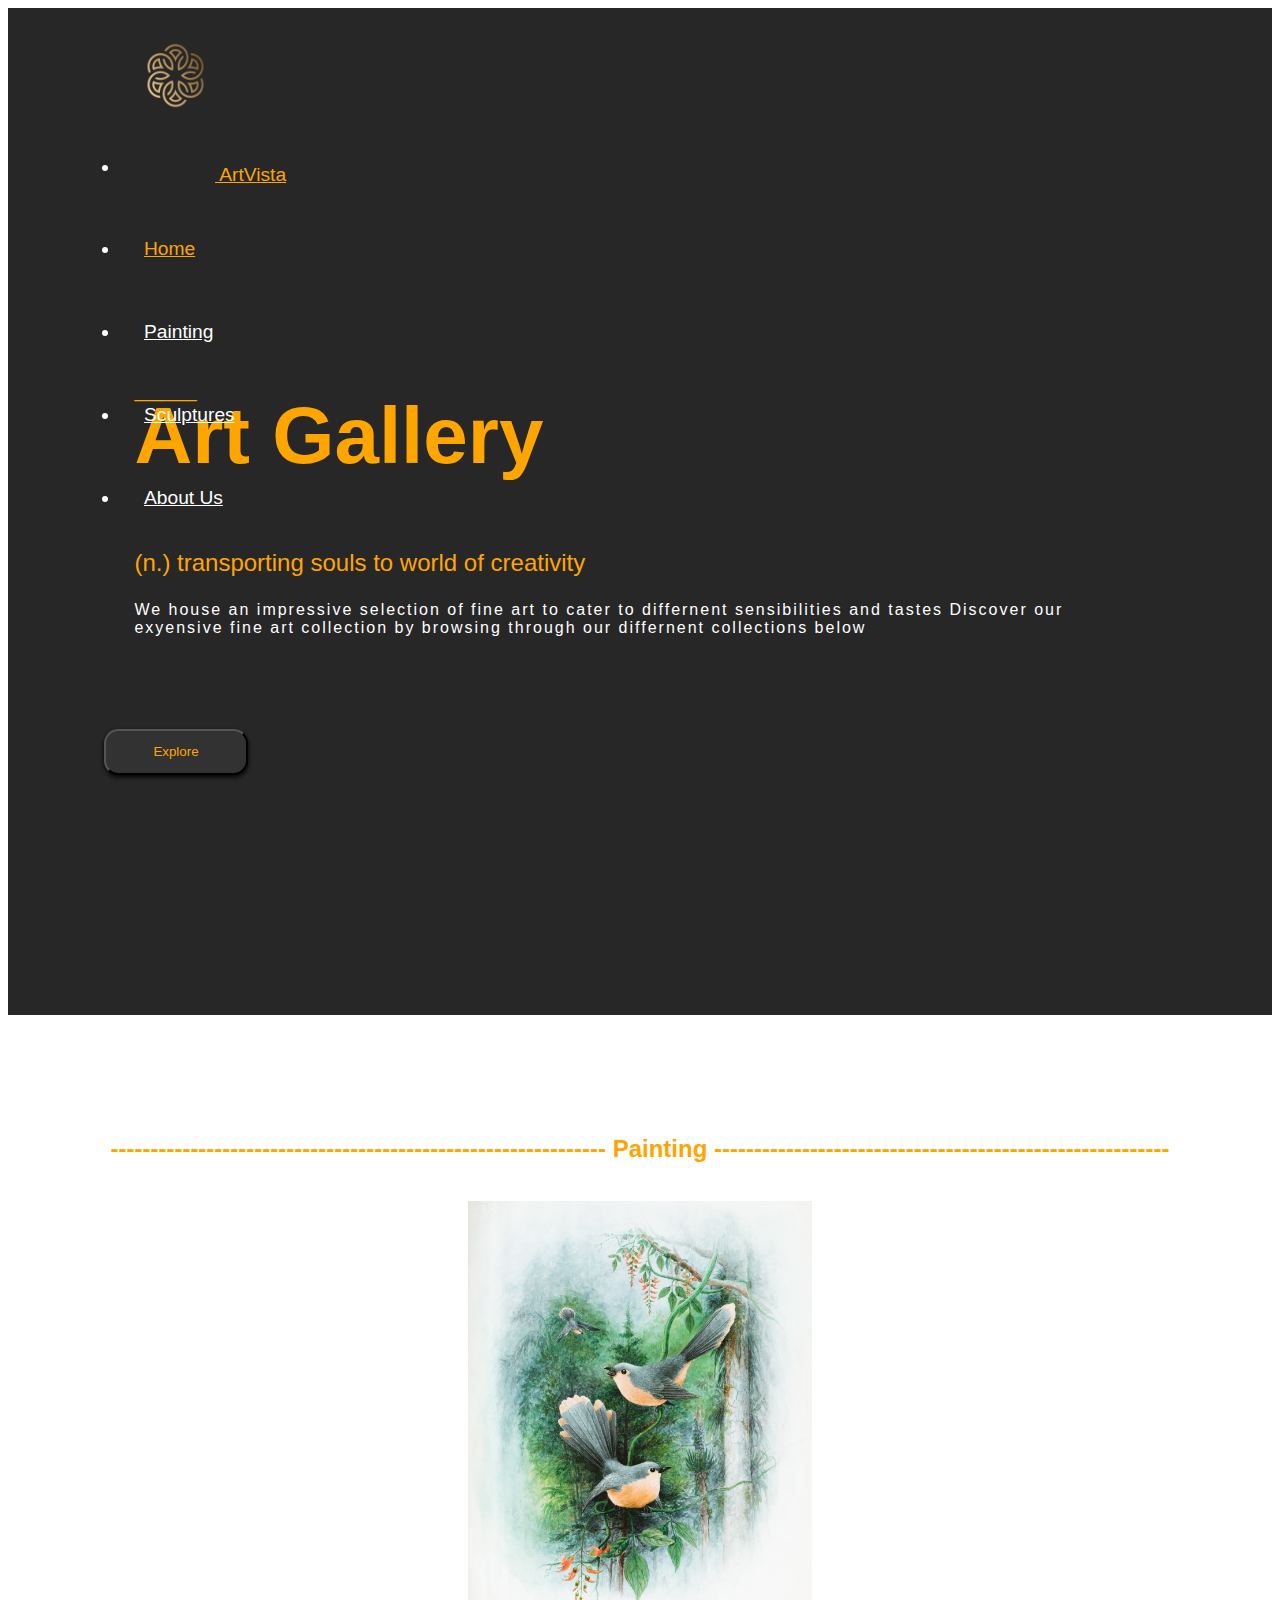
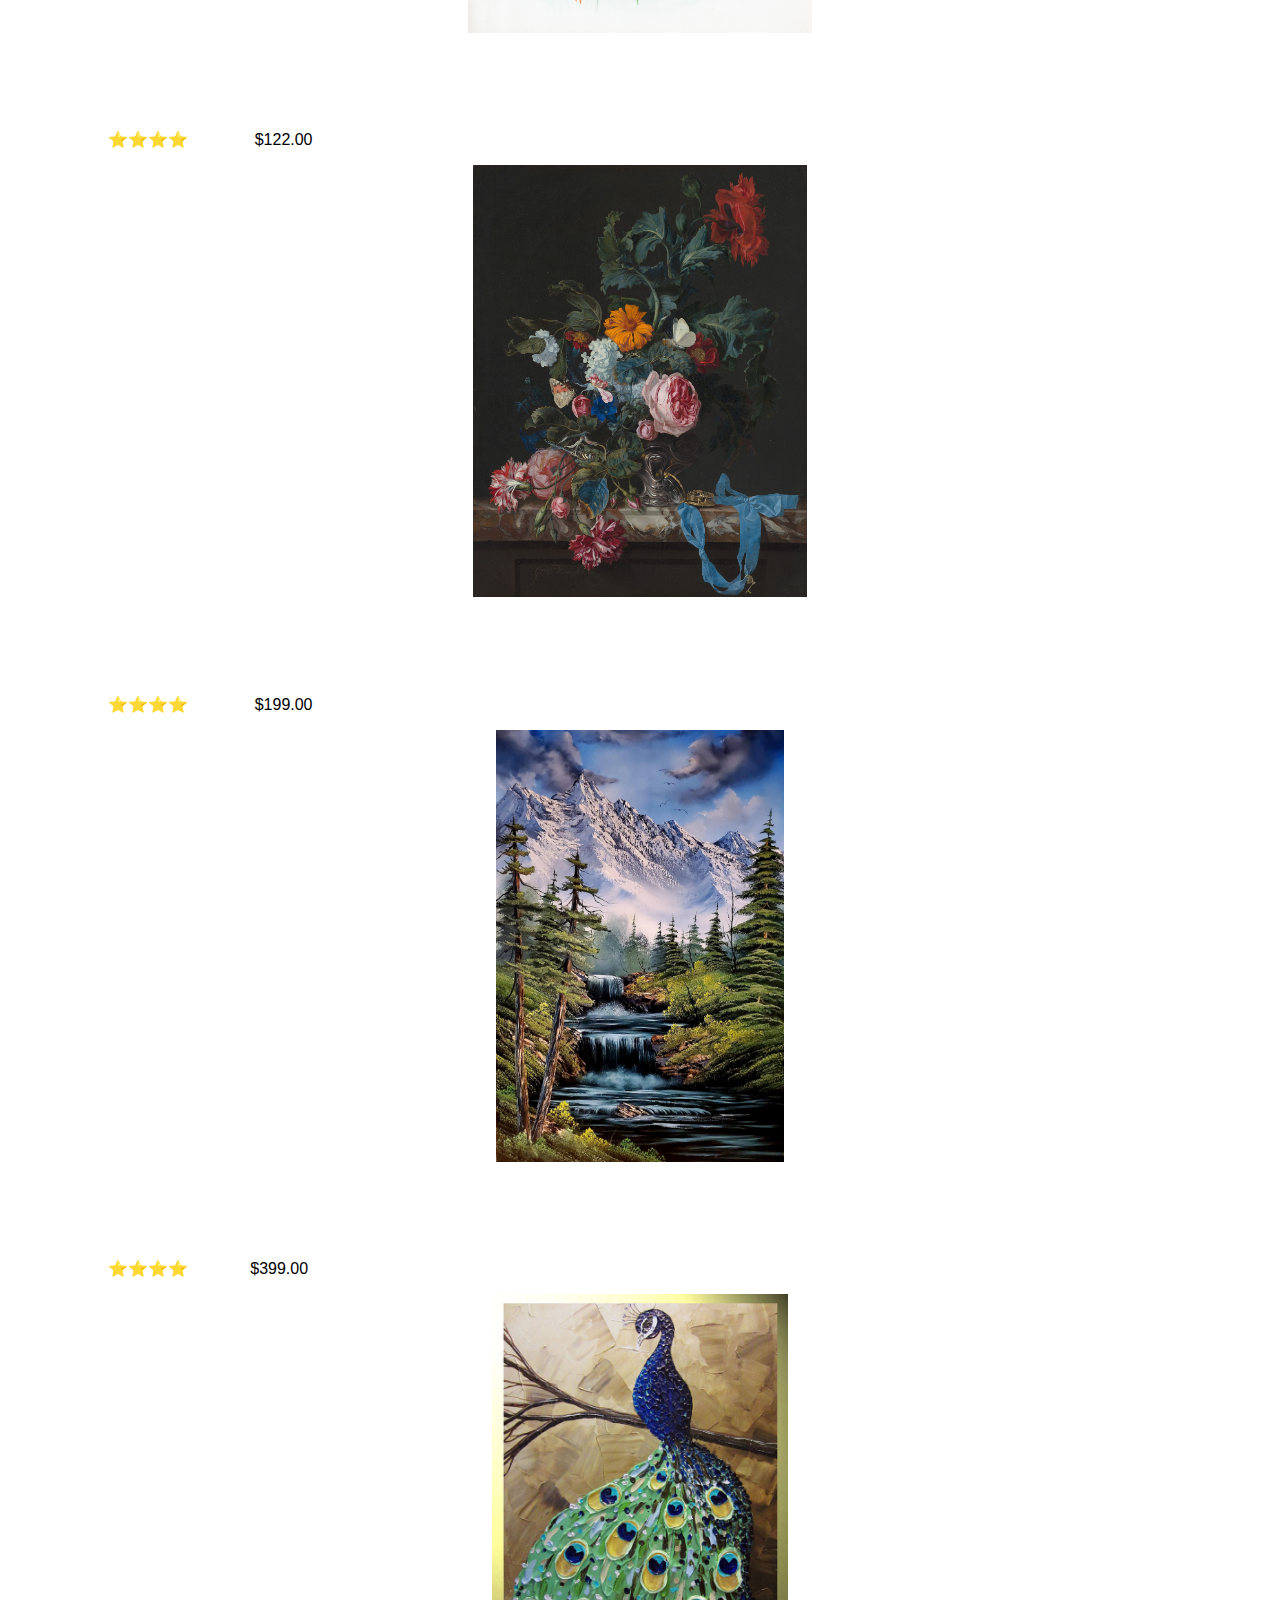
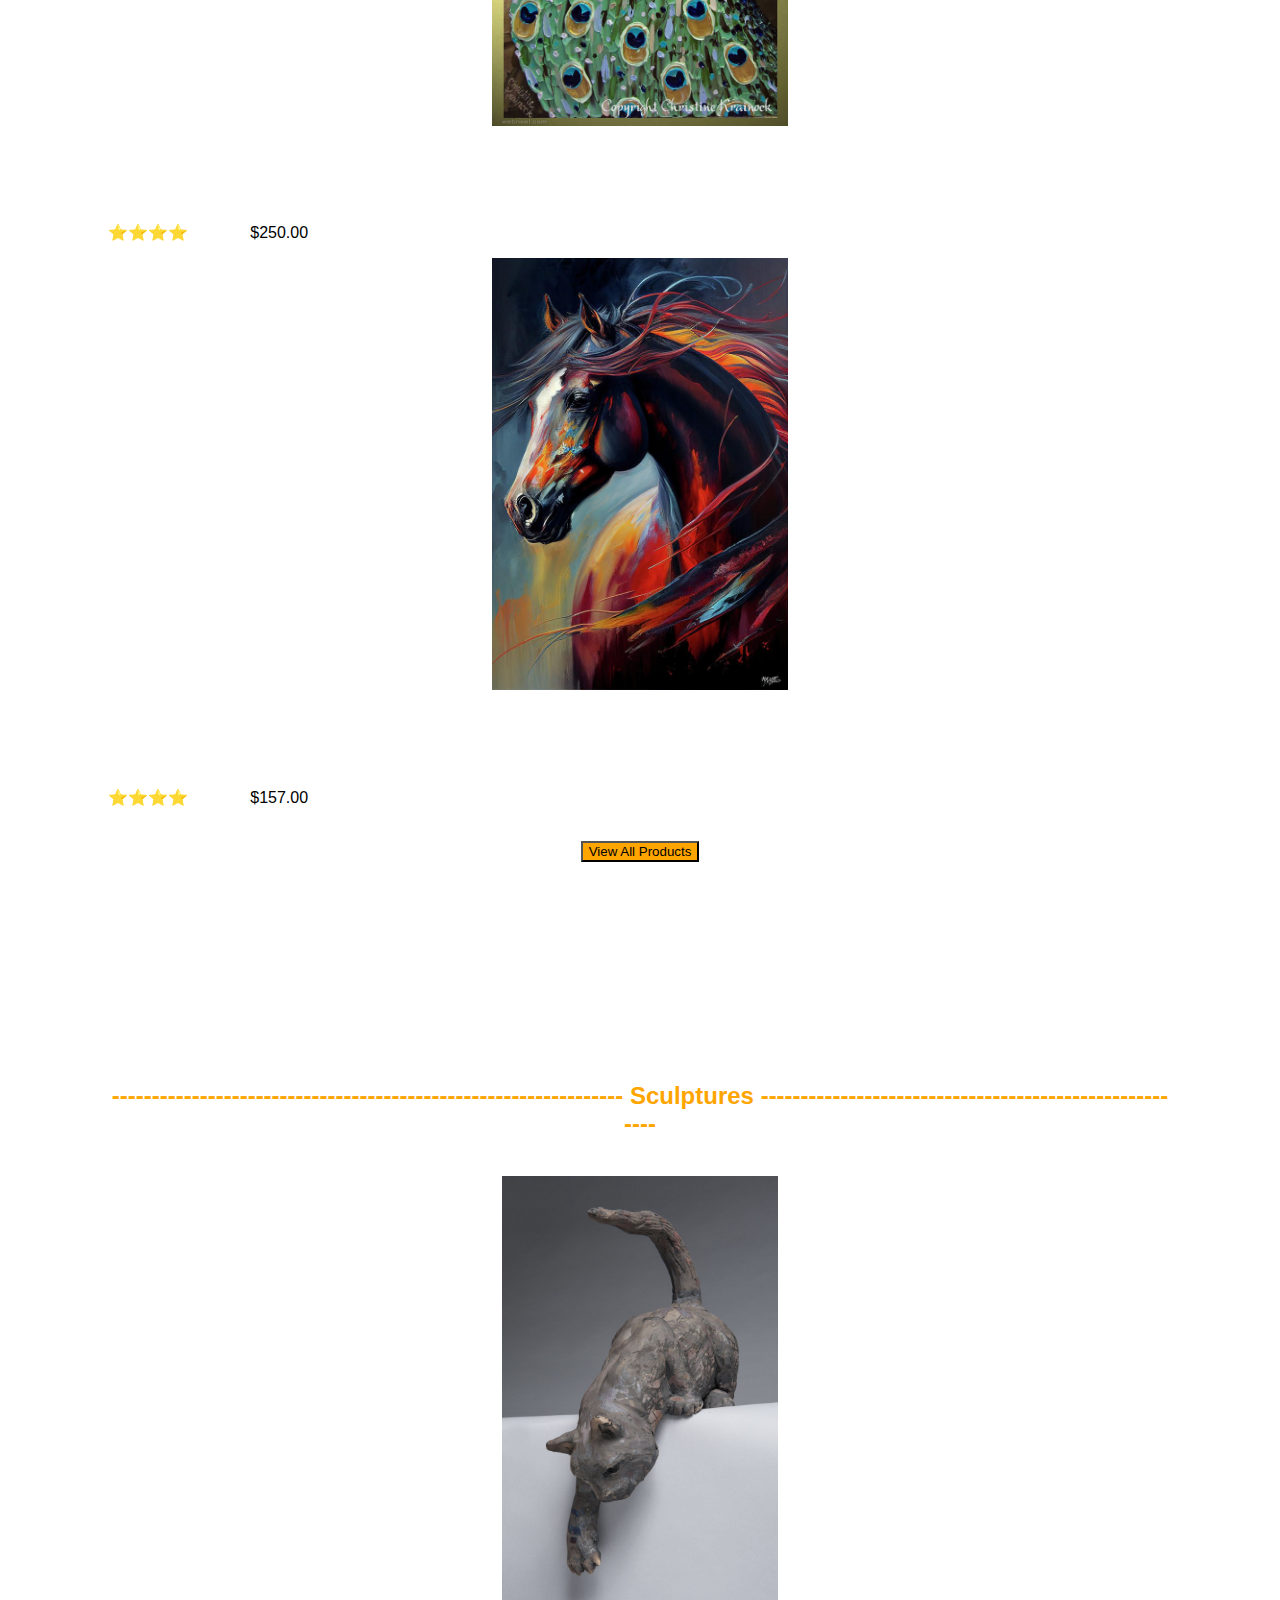
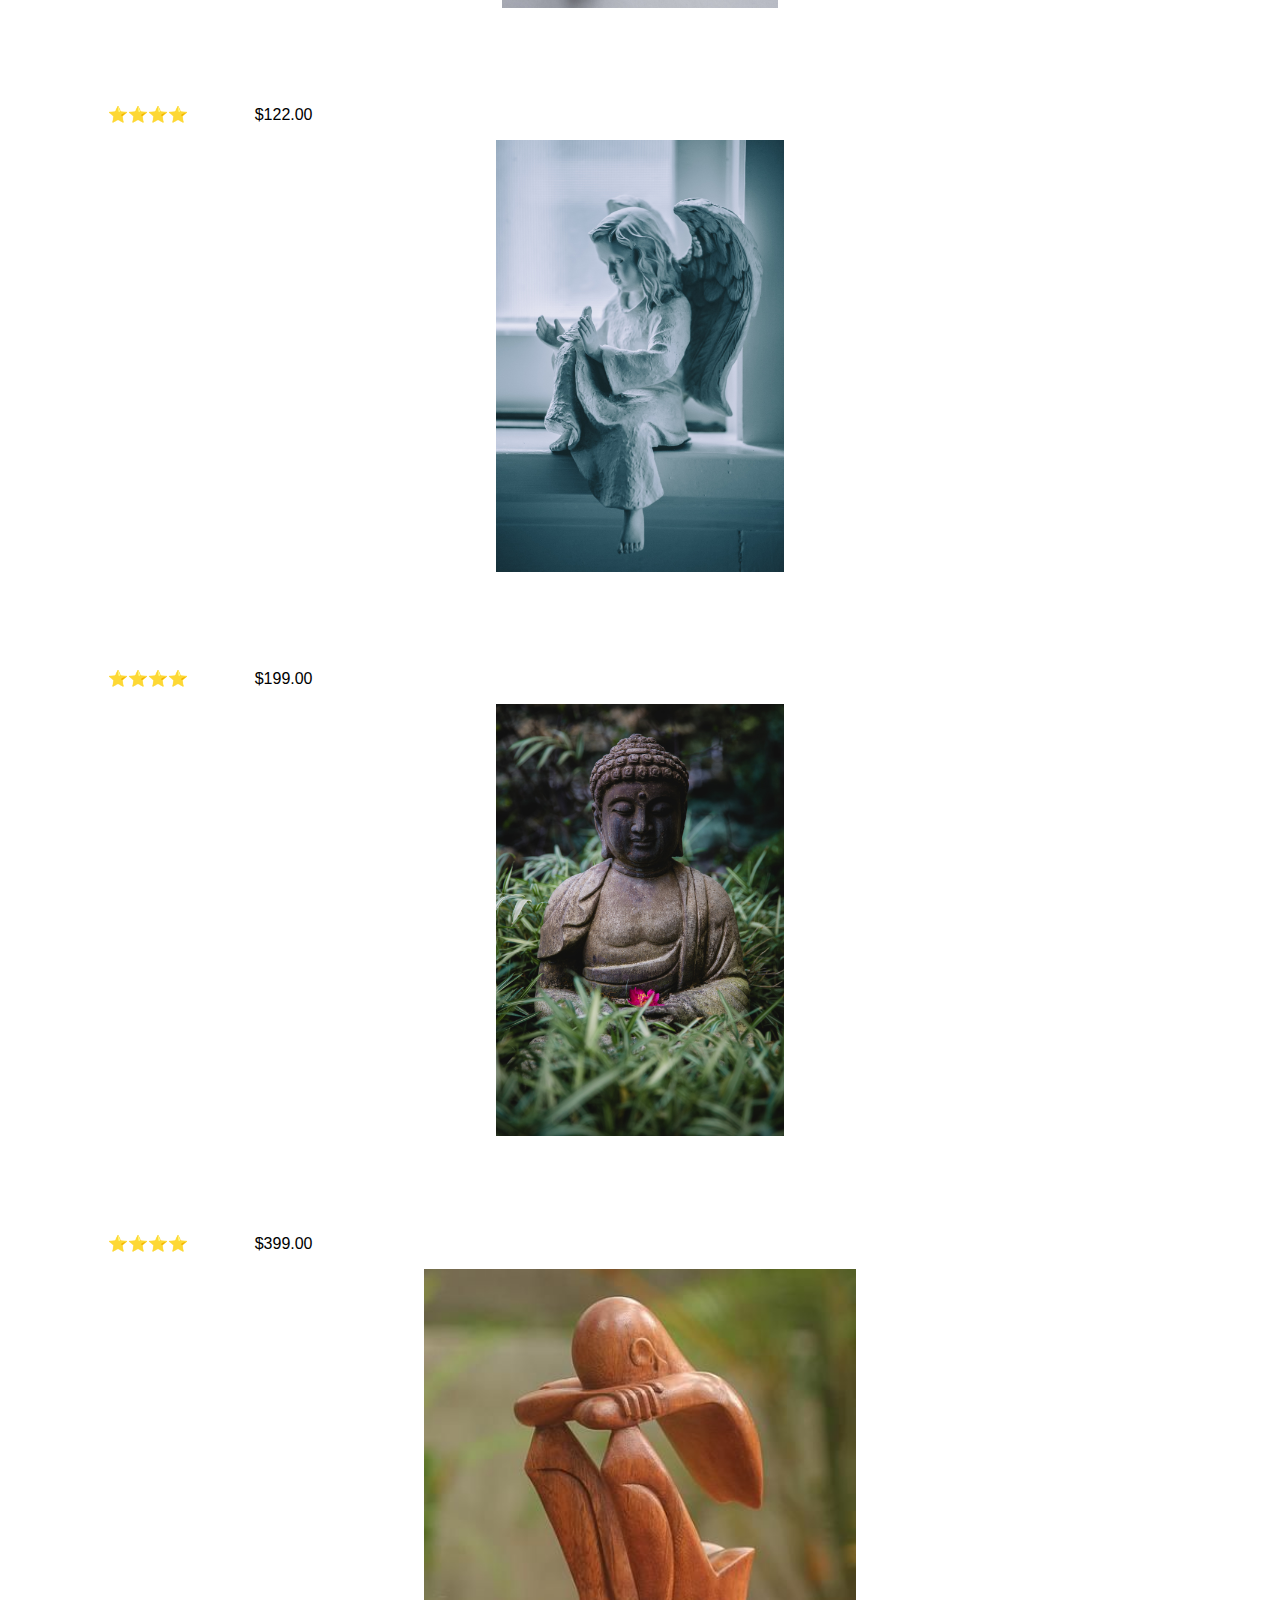
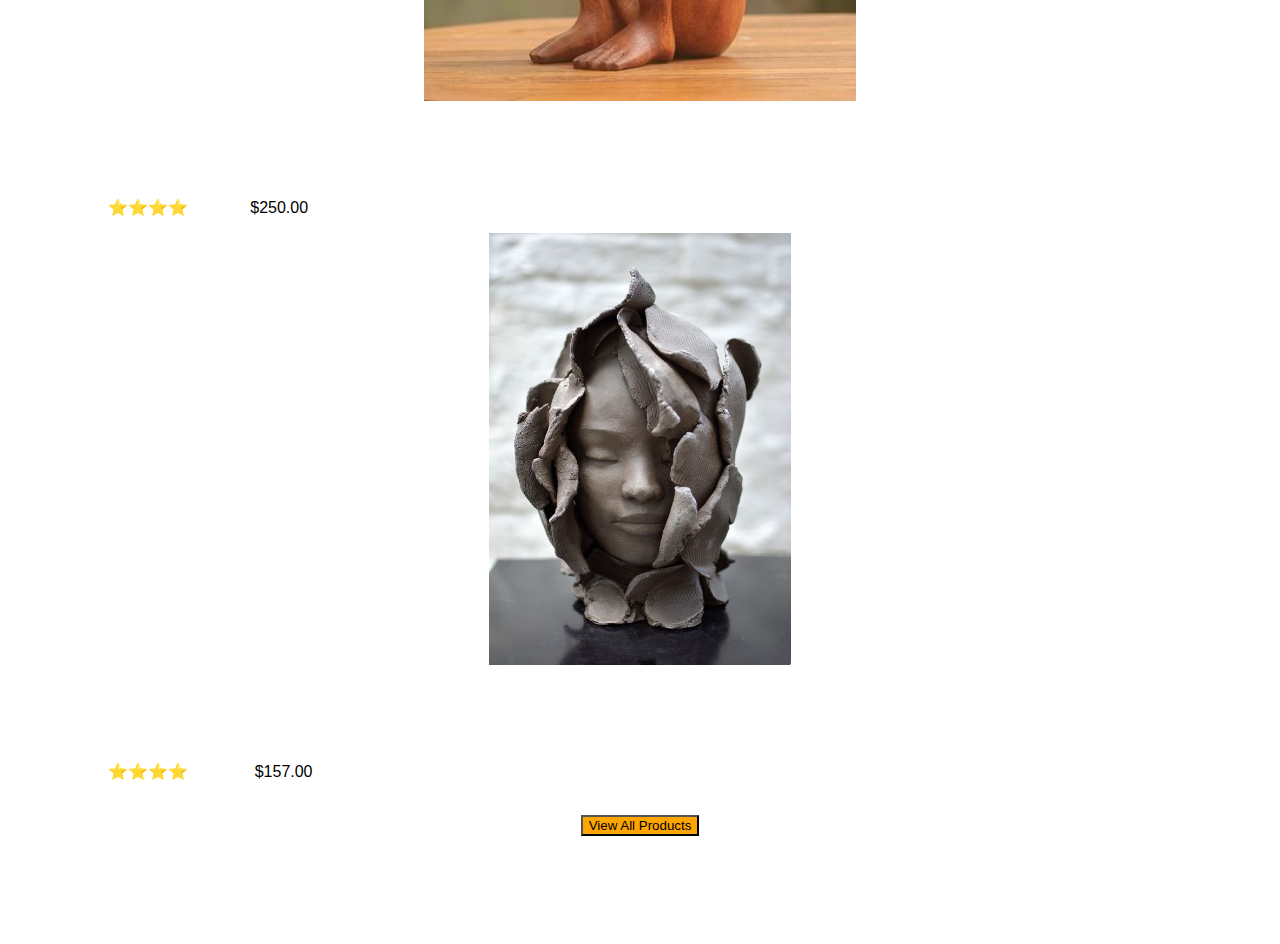
<file: index.html>
<!DOCTYPE html>
<html lang="en">

<head>
  <meta charset="UTF-8">
  <meta name="viewport" content="width=device-width, initial-scale=1.0">
  <title>Document</title>
  <link href="https://cdn.jsdelivr.net/npm/bootstrap@5.3.0/dist/css/bootstrap.min.css" rel="stylesheet"
    integrity="sha384-9ndCyUaIbzAi2FUVXJi0CjmCapSmO7SnpJef0486qhLnuZ2cdeRhO02iuK6FUUVM" crossorigin="anonymous">
  <link rel="stylesheet" href="css/style.css">
</head>

<body>
    <section>
      <nav class="ta sif">
        <ul class="nav nav-underline" style="position: absolute;left: 5rem;">
          <li class="nav-item" id="se">
            <a class="navbar-brand" href="#" style="position: relative;top: 0.5rem;left: -2.5rem; color: orange;">
              <img src="images/logo.png" alt="Logo" width="30" height="24"
                class="d-inline-block align-text-top" style="height: 115px; width: 111px; position: relative; left: 1rem;top: -3rem; color: orange;">
              ArtVista
            </a>
          </li>
          <li class="nav-item">
            <a class="nav-link" aria-current="page" href="#" style="color: orange;">Home</a>
          </li>
          <li class="nav-item">
            <a class="nav-link" href="hmt/painting.html">Painting</a>
          </li>
          <li class="nav-item">
            <a class="nav-link" href="hmt/sculptues.html">Sculptures</a>
          </li>
          <li class="nav-item">
            <a class="nav-link" href="hmt/aboutus.html">About Us</a>
          </li>
        </ul>
      </nav>
    </section>
  <section id="page1" >
    <div class="row" style="height: 50%;">
      <div class="col-md-7">
        <div class="text-start" style="padding: 25% 10%;">
          <h2 id="art">Art Gallery</h2>
          <p style="font-size:1.5rem; color: orange;">(n.) transporting souls to world of creativity</p>
          <p style="color: orange; position: absolute;top: 23rem;">_______</p>
          <p style=" letter-spacing: 2px; font-size: 16px; ">We house an impressive selection of fine art to cater to differnent sensibilities and tastes Discover our
            exyensive fine art collection by browsing through our differnent collections below</p>
        </div>
        <button type="button" id="btn">Explore</button>
      </div>
      <div class="col-md-5 slide">
        <!-- <img src="images/l.jpg" alt=""> -->
      </div>
    </div>
  </section>
  </section>
  <section id="cards">
    <div class="header">
      <h2 style="color: orange ;">-------------------------------------------------------------- Painting 
        ---------------------------------------------------------</h2>
    </div>
    <br>
    <div class="row row-cols-1 row-cols-md-5 g-2">
      <div class="col">
        <div class="card h-100">
          <img src="images/paint1.jpg" class="card-img-top" alt="..." style="height: 27rem;">
          <div class="card-body" align="left">
            <h5 class="card-title">Praesent</h5>
            Bajeeth syed <br>
            <pre style="color: black;">⭐⭐⭐⭐               $122.00</pre>
          </div>
        </div>
      </div>
      <div class="col">
        <div class="card h-100">
          <img src="images/l.jpg" class="card-img-top" alt="..." style="height: 27rem;">
          <div class="card-body" align="left">
            <h5 class="card-title">Condimentum</h5>
            Charles Johnson <br>
            <pre style="color: black;">⭐⭐⭐⭐               $199.00</pre>
          </div>
        </div>
      </div>
      <div class="col">
        <div class="card h-100">
          <img src="images/m1.jpeg" class="card-img-top" alt="..." style="height: 27rem;">
          <div class="card-body" align="left">
            <h5 class="card-title">Lectus Maximus</h5>
            Vehicula Hendrerit<br>
            <pre style="color: black;">⭐⭐⭐⭐              $399.00</pre>
          </div>
        </div>
      </div>
      <div class="col">
        <div class="card h-100">
          <img src="images/t3.jpg" class="card-img-top" alt="..." style="height: 27rem;">
          <div class="card-body" align="left">
            <h5 class="card-title">Mary Expinsus</h5>
            Noel Allender<br>
            <pre style="color: black;">⭐⭐⭐⭐              $250.00</pre>
          </div>
        </div>
      </div>
      <div class="col">
        <div class="card h-100">
          <img src="images/m3.jpeg" class="card-img-top" alt="..." style="height: 27rem;">
          <div class="card-body" align="left">
            <h5 class="card-title">Lectus</h5>
            cond Noel<br>
            <pre style="color: black;">⭐⭐⭐⭐              $157.00</pre>
          </div>
        </div>
      </div>
    </div>
    <br>
    <button type="button" class="btn b">View All Products</button>
  </section>
  <section id="cards">
    <div class="header">
      <h2 style="color: orange;">---------------------------------------------------------------- Sculptures 
        -------------------------------------------------------</h2>
    </div>
    <br>
    <div class="row row-cols-1 row-cols-md-5 g-2">
      <div class="col">
        <div class="card h-100">
          <img src="images/im.jpeg" class="card-img-top" alt="..." style="height: 27rem;">
          <div class="card-body" align="left">
            <h5 class="card-title">Praesent</h5>
            Bajeeth syed <br>
            <pre style="color: black;">⭐⭐⭐⭐               $122.00</pre>
          </div>
        </div>
      </div>
      <div class="col">
        <div class="card h-100">
          <img src="images/3.jpg" class="card-img-top" alt="..." style="height: 27rem;">
          <div class="card-body" align="left">
            <h5 class="card-title">Condimentum</h5>
            Charles Johnson <br>
            <pre style="color: black;">⭐⭐⭐⭐               $199.00</pre>
          </div>
        </div>
      </div>
      <div class="col">
        <div class="card h-100">
          <img src="images/s (2).jpg" class="card-img-top" alt="..." style="height: 27rem;">
          <div class="card-body" align="left">
            <h5 class="card-title">Lectus Maximus</h5>
            Vehicula Hendrerit<br>
            <pre style="color: black;">⭐⭐⭐⭐               $399.00</pre>
          </div>
        </div>
      </div>
      <div class="col">
        <div class="card h-100">
          <img src="images/im3.jpeg" class="card-img-top" alt="..." style="height: 27rem;">
          <div class="card-body" align="left">
            <h5 class="card-title">Mary Expinsus</h5>
            Noel Allender<br>
            <pre style="color: black;">⭐⭐⭐⭐              $250.00</pre>
          </div>
        </div>
      </div>
      <div class="col">
        <div class="card h-100">
          <img src="images/im2.jpeg" class="card-img-top" alt="..." style="height: 27rem;">
          <div class="card-body" align="left">
            <h5 class="card-title">Lectus</h5>
            cond Noel<br>
            <pre style="color: black;">⭐⭐⭐⭐               $157.00</pre>
          </div>
        </div>
      </div>
    </div>
    <br>
    <button type="button" class="btn b">View All Products</button>
  </section>
  <script src="https://cdn.jsdelivr.net/npm/bootstrap@5.3.0/dist/js/bootstrap.bundle.min.js"
    integrity="sha384-geWF76RCwLtnZ8qwWowPQNguL3RmwHVBC9FhGdlKrxdiJJigb/j/68SIy3Te4Bkz"
    crossorigin="anonymous"></script>
</body>

</html>
</file>
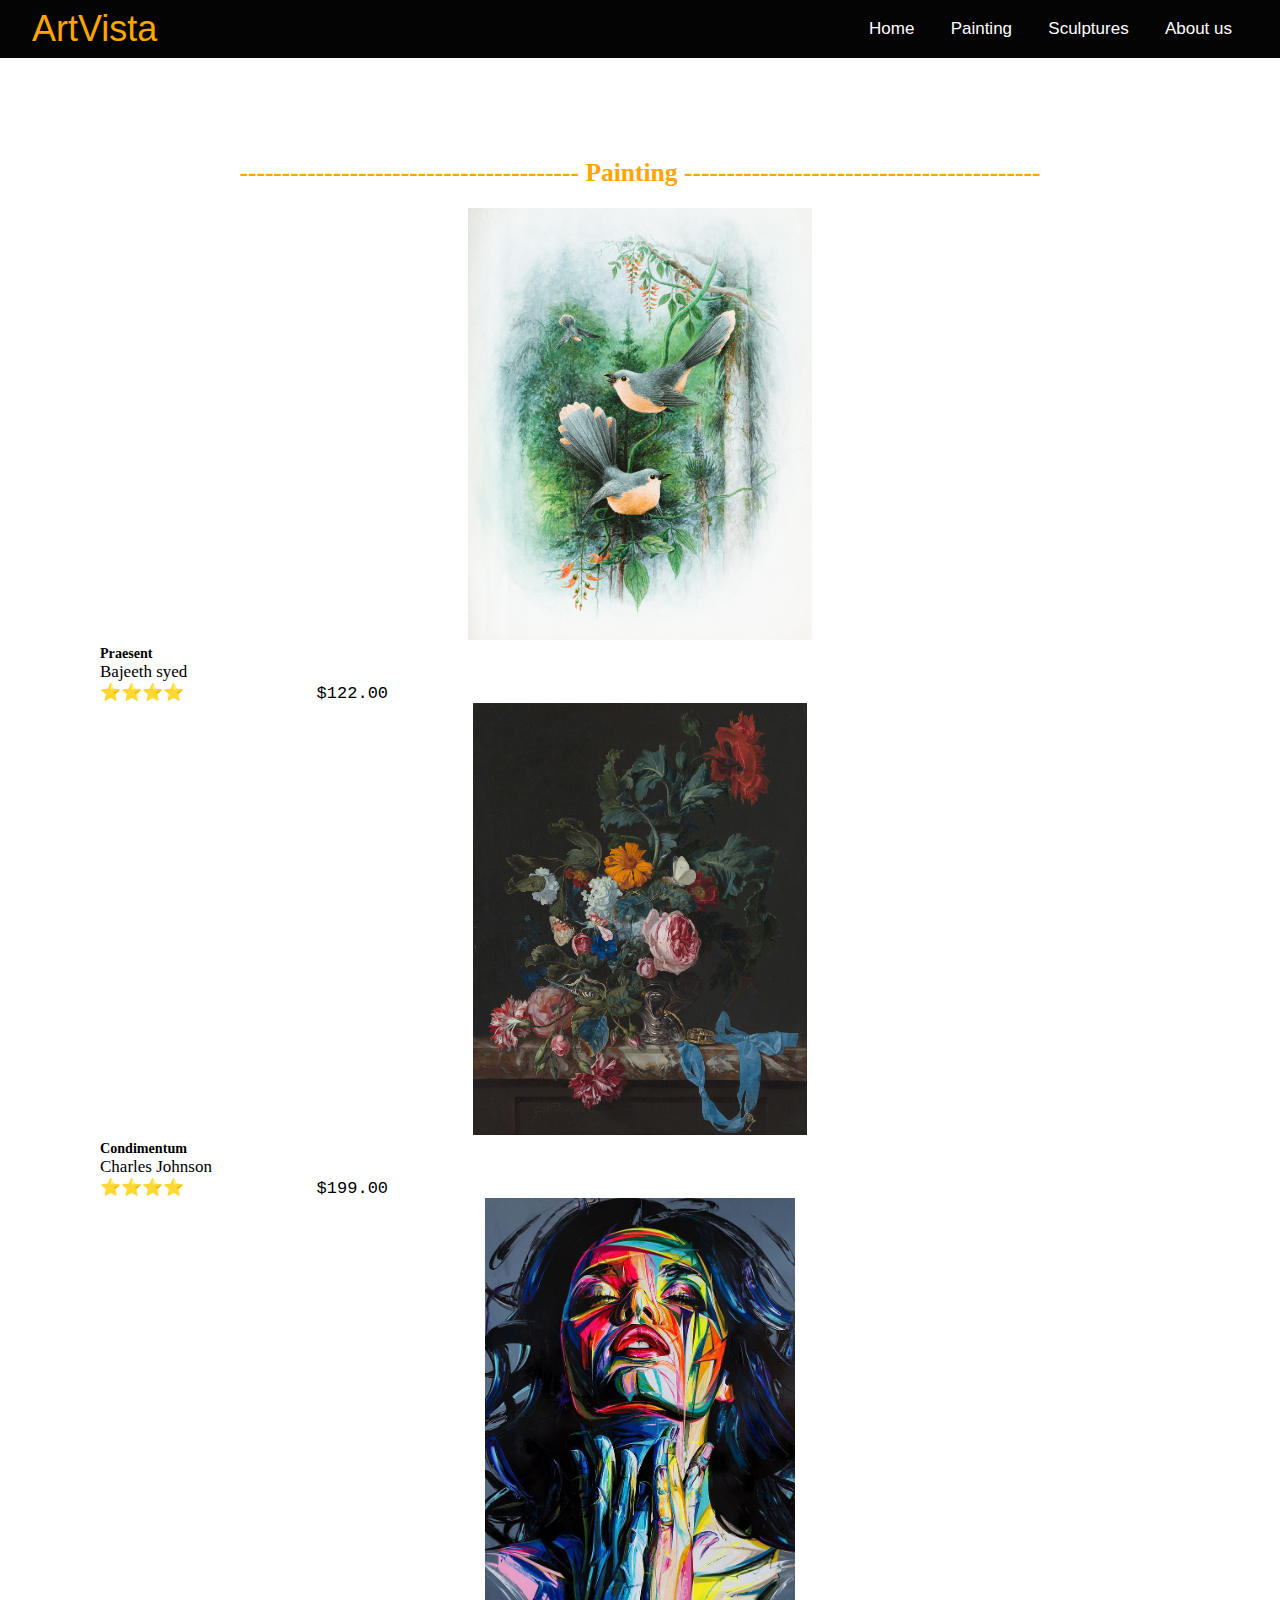
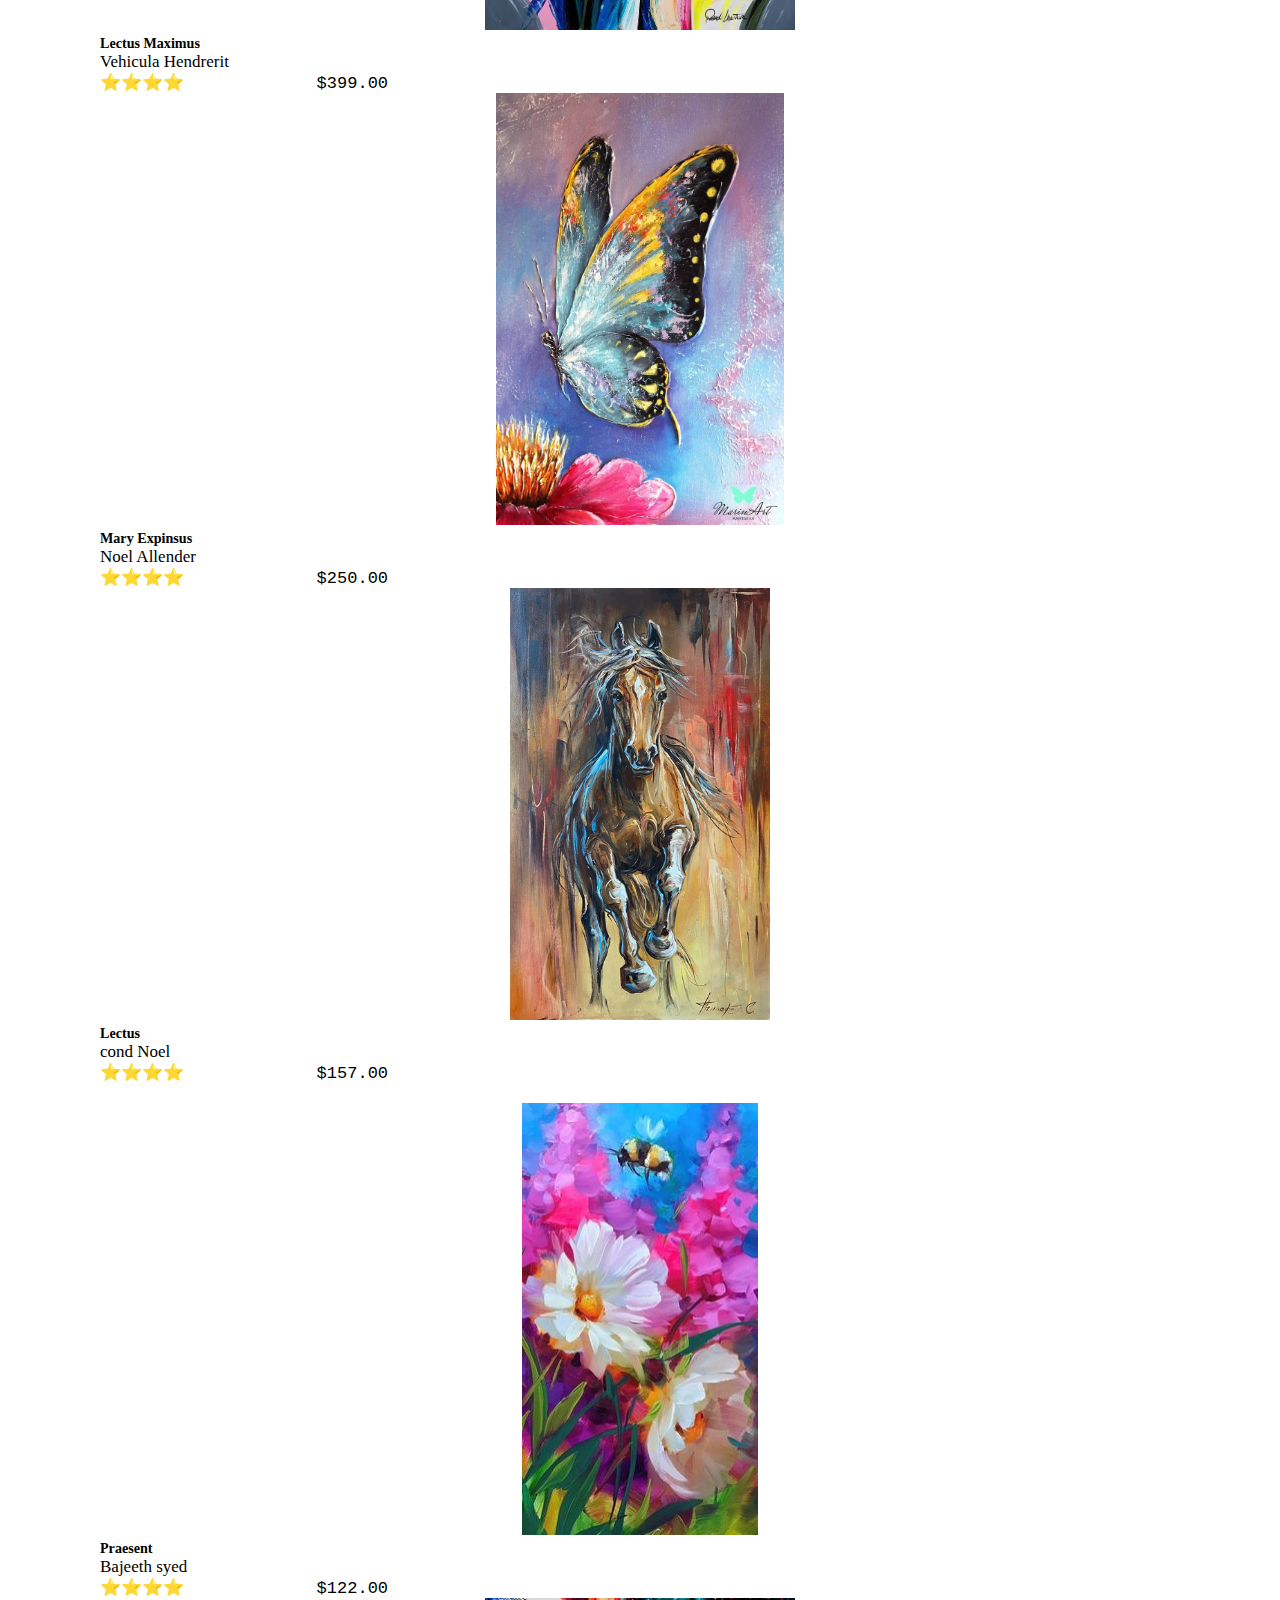
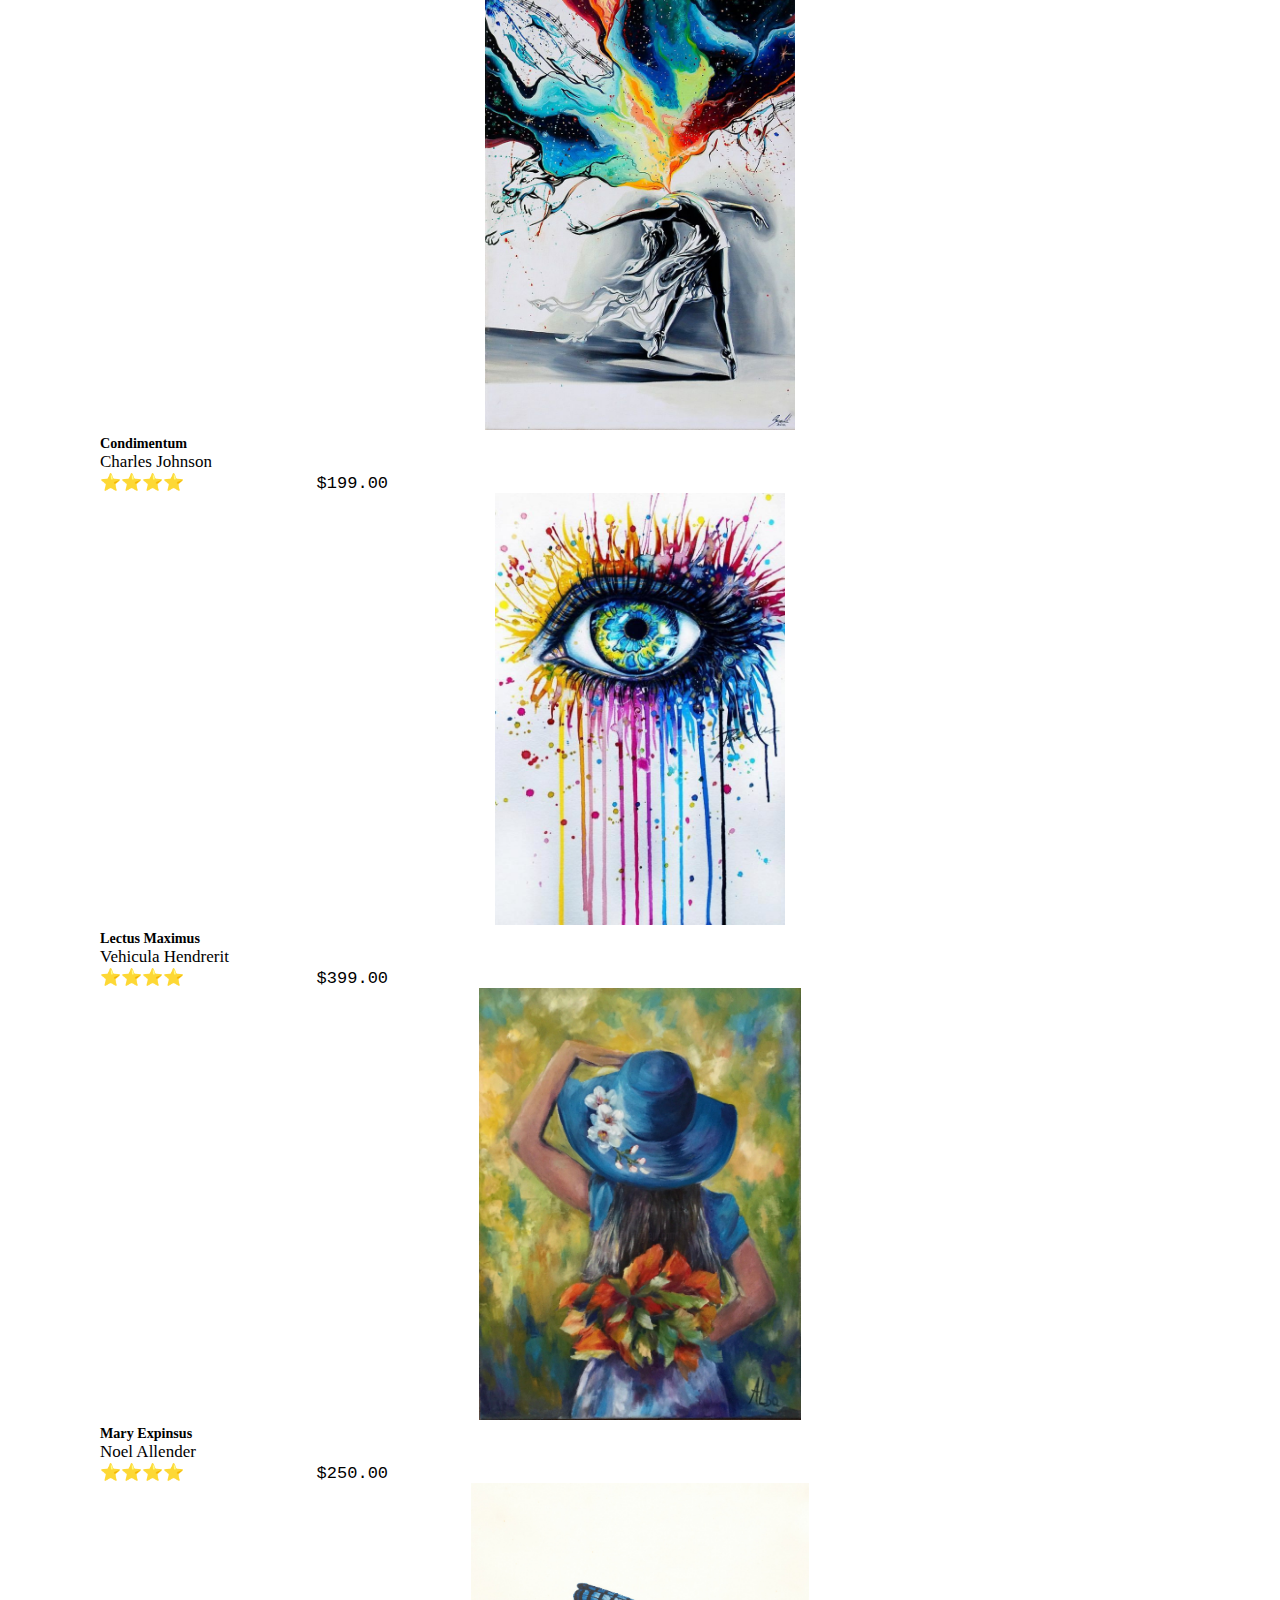
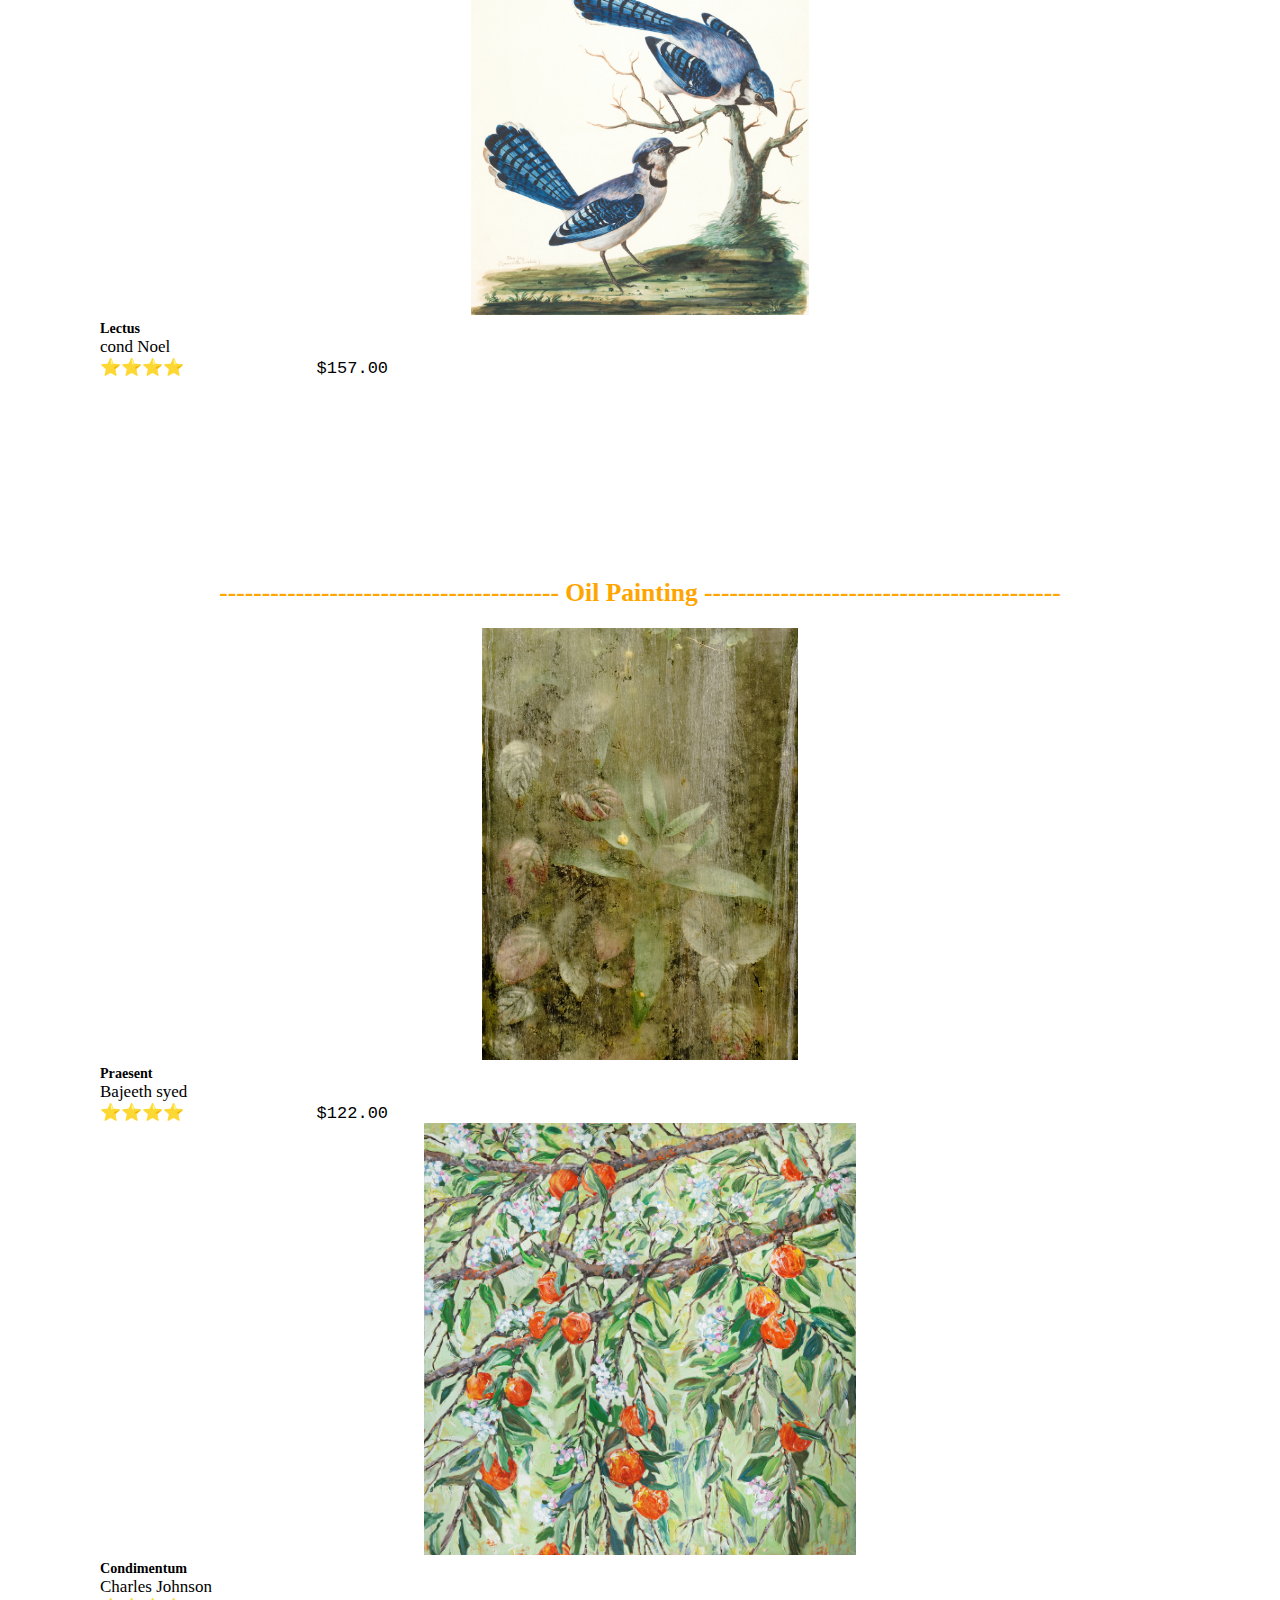
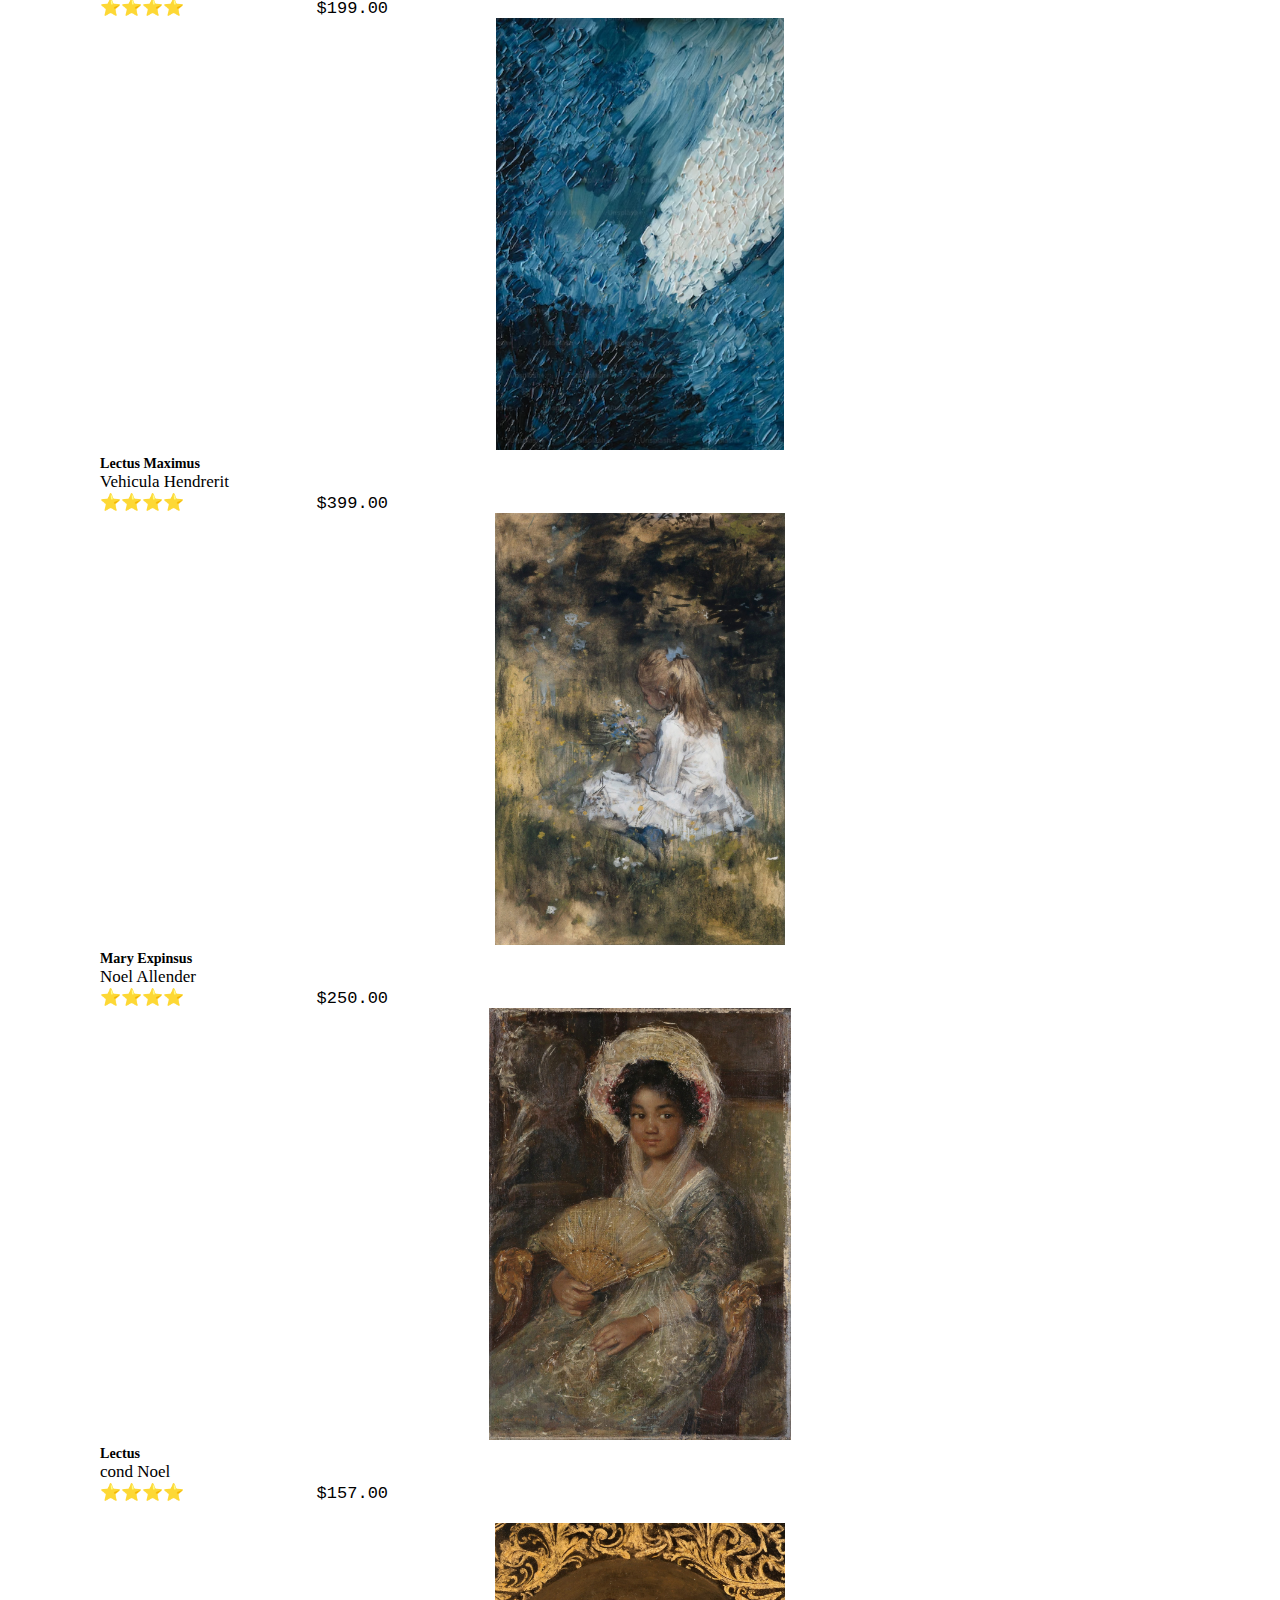
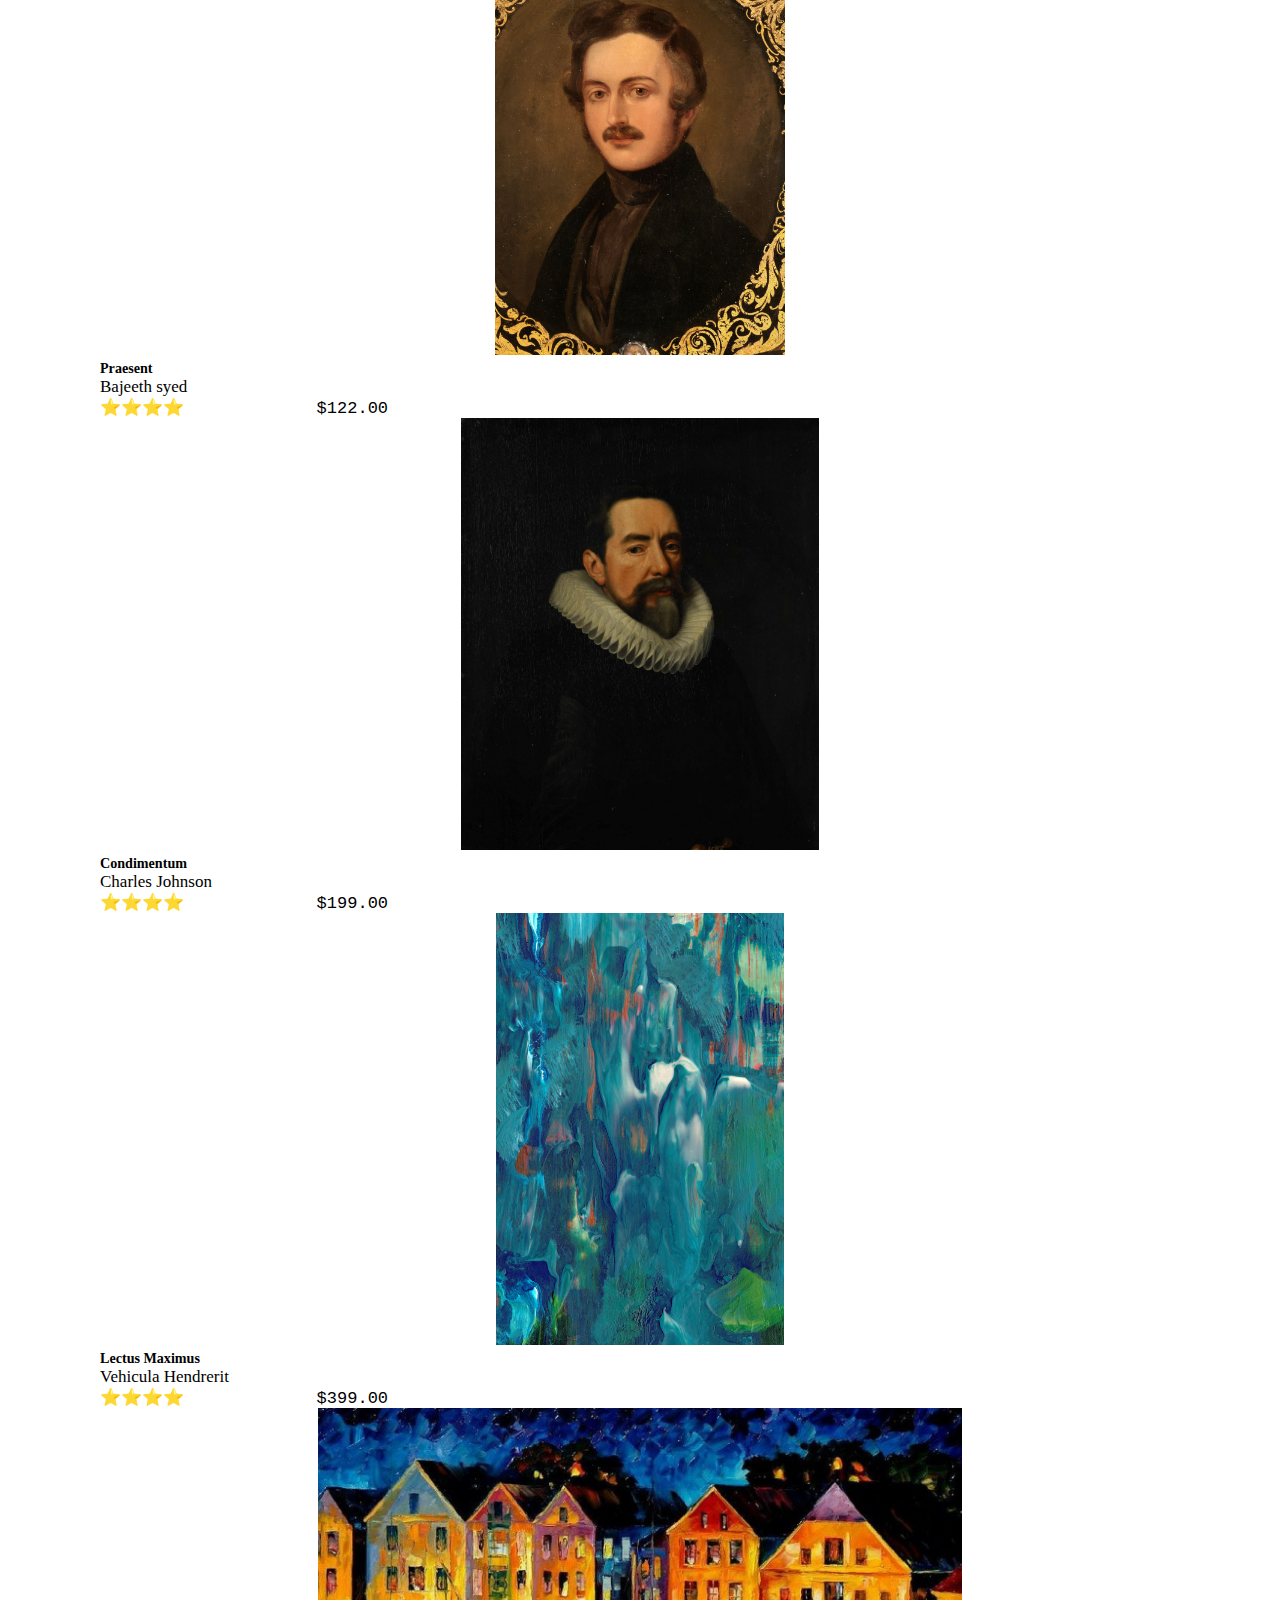
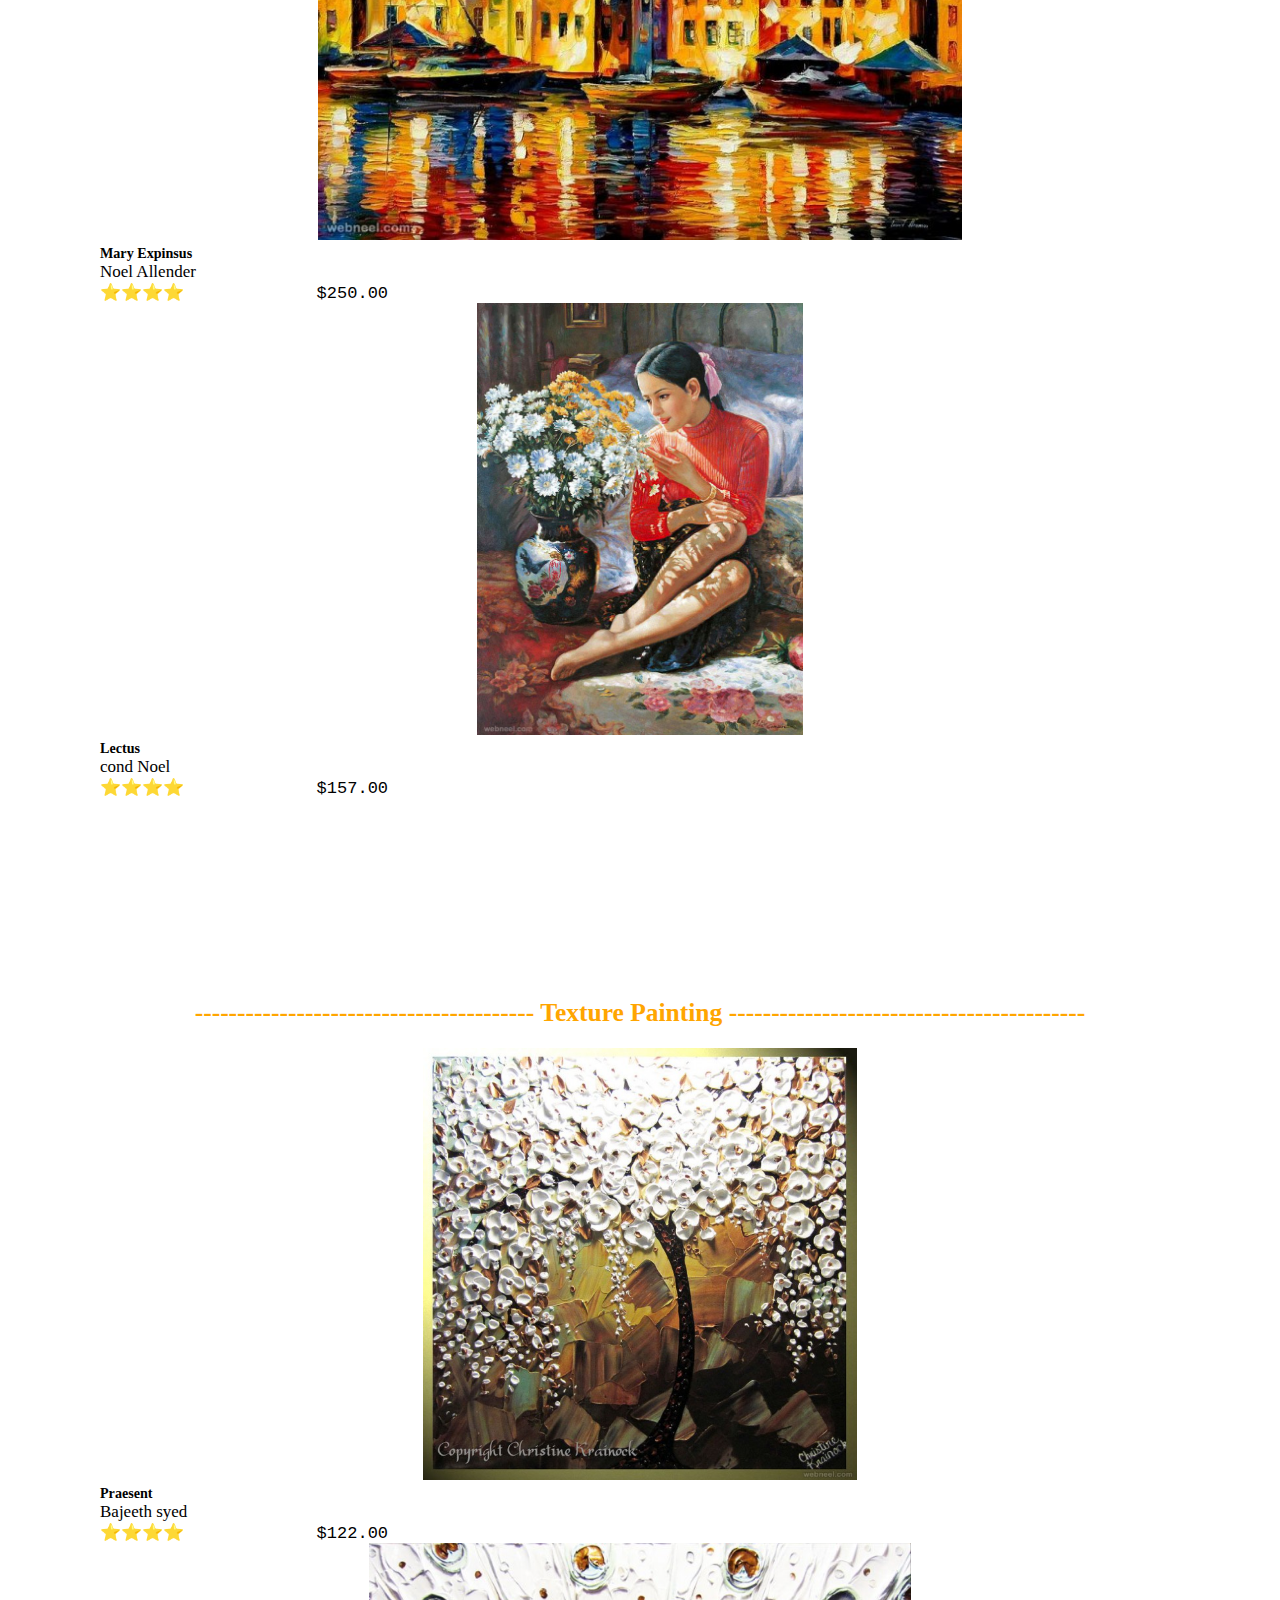
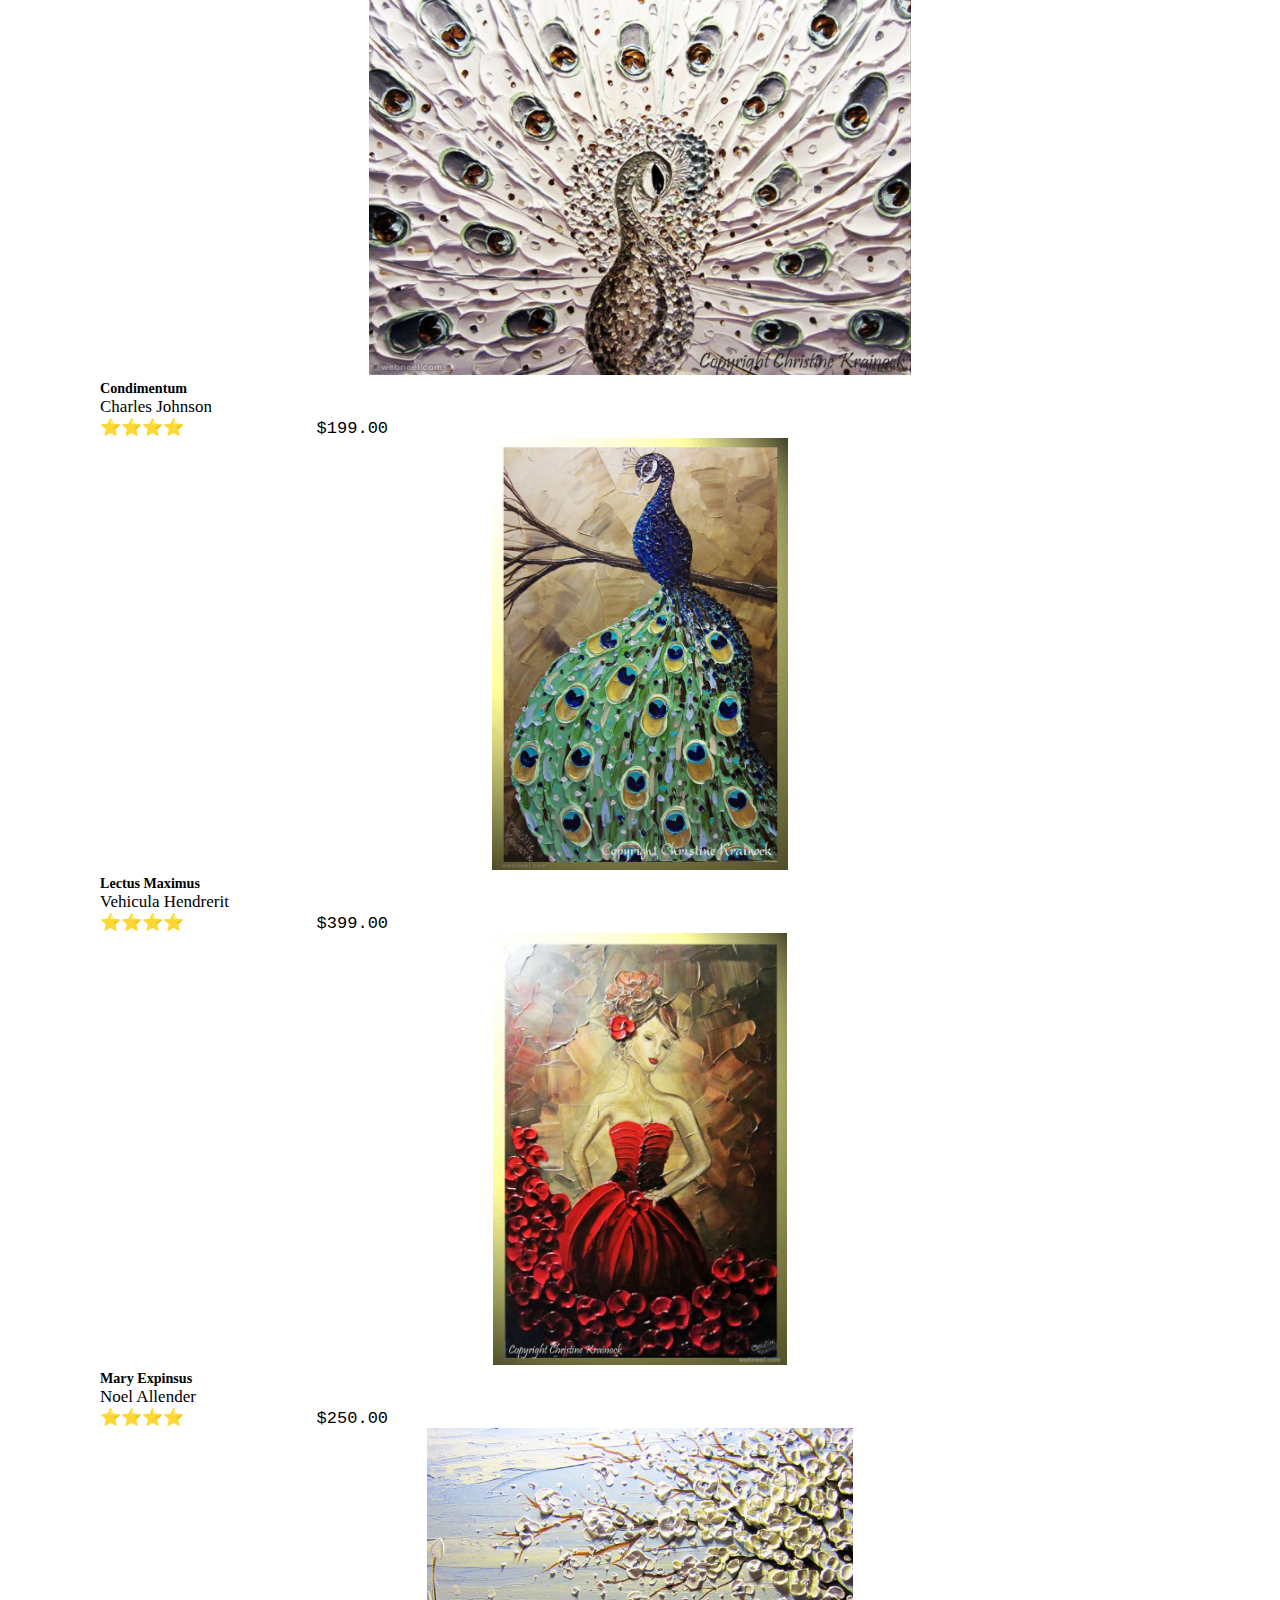
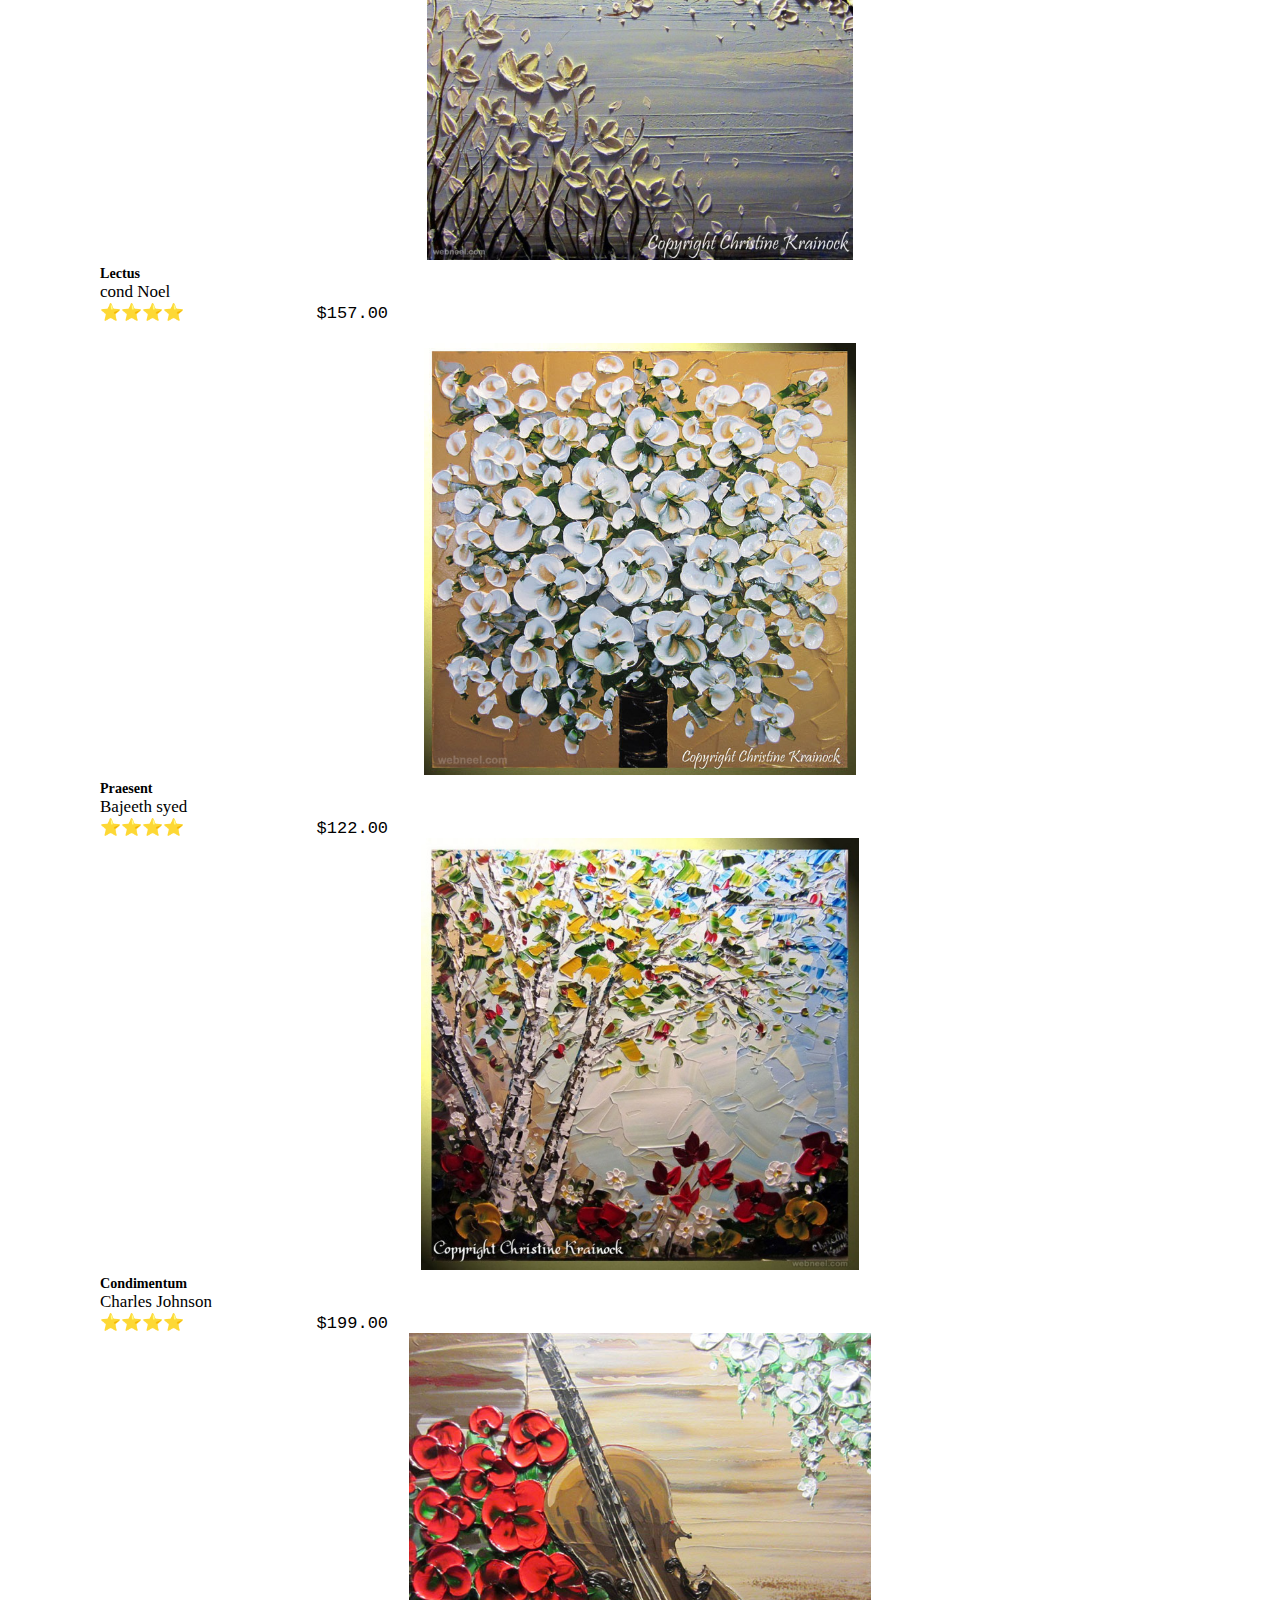
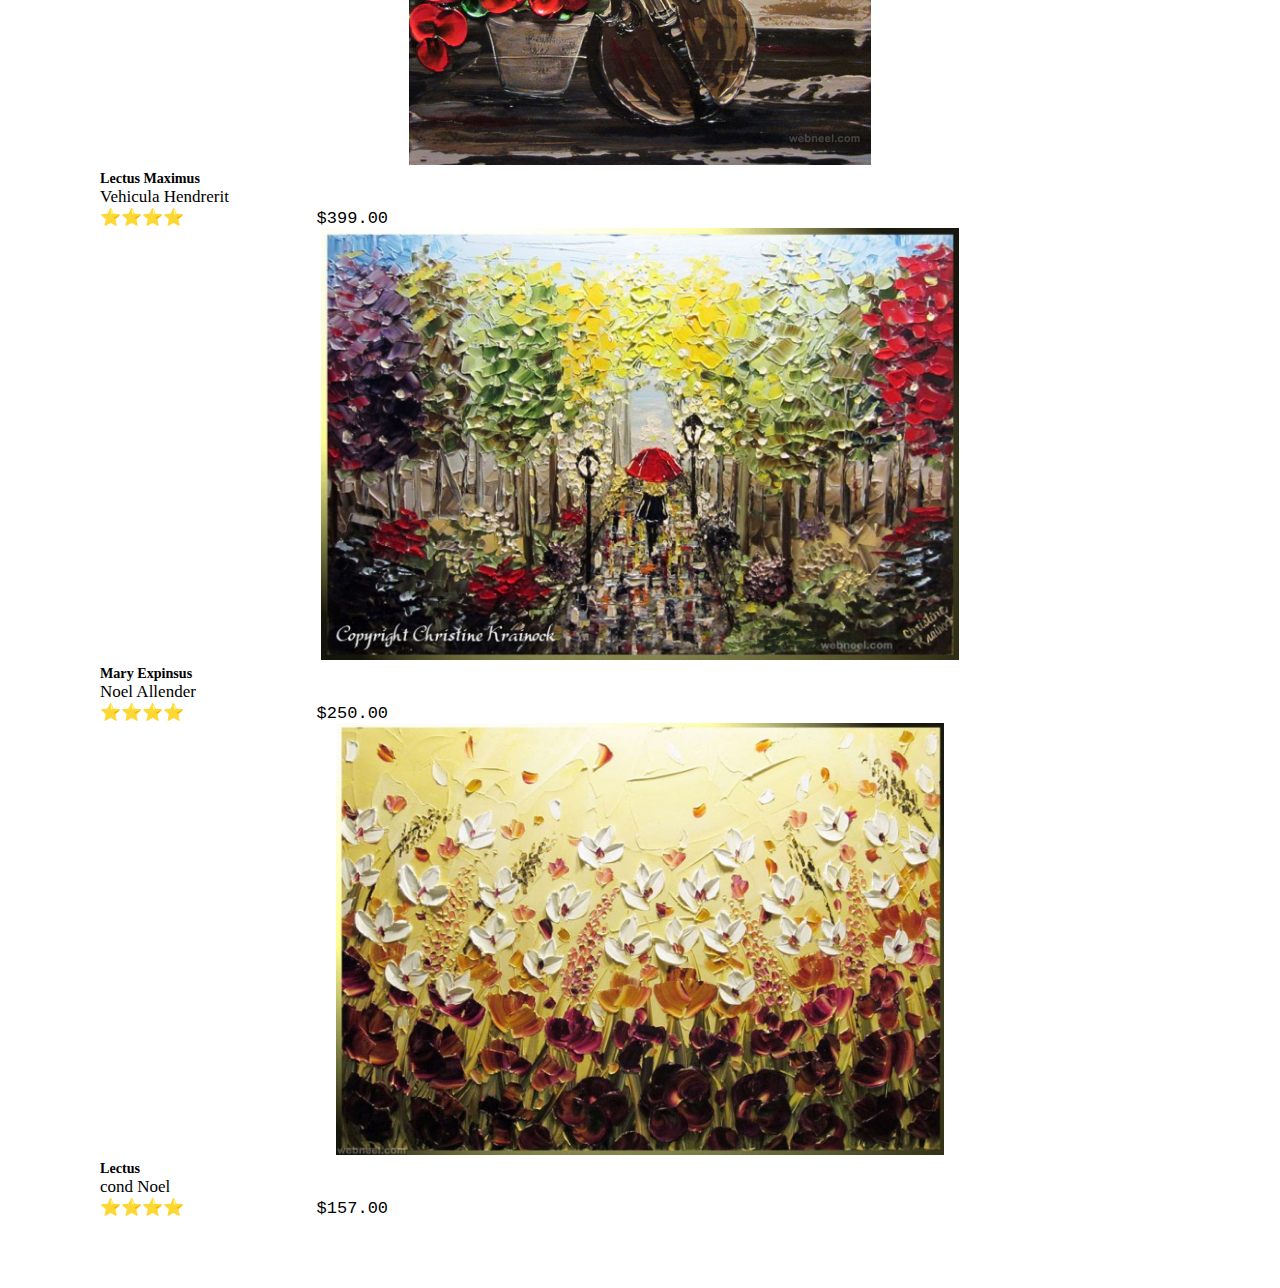
<file: hmt/painting.html>
<!DOCTYPE html>
<html lang="en">

<head>
  <meta charset="UTF-8">
  <meta name="viewport" content="width=device-width, initial-scale=1.0">
  <title>Document</title>
  <link rel="stylesheet" href="https://cdnjs.cloudflare.com/ajax/libs/font-awesome/4.7.0/css/font-awesome.min.css">
  <link href="https://cdn.jsdelivr.net/npm/bootstrap@5.3.0/dist/css/bootstrap.min.css" rel="stylesheet" integrity="sha384-9ndCyUaIbzAi2FUVXJi0CjmCapSmO7SnpJef0486qhLnuZ2cdeRhO02iuK6FUUVM" crossorigin="anonymous">
  <link rel="stylesheet" href="../css/paint.css">
</head>

<body>
  <!-- ***************NAVIGATION BAR**************** -->
  <nav>
    <a href="#" class="logo" style="color: orange;">ArtVista</a>
    <div class="link">
      <a href="../index.html">Home</a>
      <a href="painting.html">Painting</a>
      <a href="sculptues.html">Sculptures</a>
      <a href="aboutus.html">About us</a>
    </div>
  </nav>

  <section class="cards">
    <div class="header">
      <h2 align="center" style="color: orange;">---------------------------------------- Painting ------------------------------------------</h2>
    </div>
    <br>
    <div class="row row-cols-1 row-cols-md-5 g-3">
      <div class="col">
        <div class="card h-100">
          <img src="../images/paint1.jpg" class="card-img-top" alt="..." style="height: 27rem;">
          <div class="card-body" align="left">
            <h5 class="card-title">Praesent</h5>
            Bajeeth syed <br>
            <pre>⭐⭐⭐⭐             $122.00</pre>
          </div>
        </div>
      </div>
      <div class="col">
        <div class="card h-100">
          <img src="../images/l.jpg" class="card-img-top" alt="..." style="height: 27rem;">
          <div class="card-body" align="left">
            <h5 class="card-title">Condimentum</h5>
            Charles Johnson <br>
            <pre>⭐⭐⭐⭐             $199.00</pre>
          </div>
        </div>
      </div>
      <div class="col">
        <div class="card h-100">
          <img src="../images/p1.jpeg" class="card-img-top" alt="..." style="height: 27rem;">
          <div class="card-body" align="left">
            <h5 class="card-title">Lectus Maximus</h5>
            Vehicula Hendrerit<br>
            <pre>⭐⭐⭐⭐             $399.00</pre>
          </div>
        </div>
      </div>
      <div class="col">
        <div class="card h-100">
          <img src="../images/p2.jpeg" class="card-img-top" alt="..." style="height: 27rem;">
          <div class="card-body" align="left">
            <h5 class="card-title">Mary Expinsus</h5>
            Noel Allender<br>
            <pre>⭐⭐⭐⭐             $250.00</pre>
          </div>
        </div>
      </div>
      <div class="col">
        <div class="card h-100">
          <img src="../images/p3.jpeg" class="card-img-top" alt="..." style="height: 27rem;">
          <div class="card-body" align="left">
            <h5 class="card-title">Lectus</h5>
            cond Noel<br>
            <pre>⭐⭐⭐⭐             $157.00</pre>
          </div>
        </div>
      </div>
    </div>
    <br>
    <div class="row row-cols-1 row-cols-md-5 g-3">
      <div class="col">
        <div class="card h-100">
          <img src="../images/p4.jpeg" class="card-img-top" alt="..." style="height: 27rem;">
          <div class="card-body" align="left">
            <h5 class="card-title">Praesent</h5>
            Bajeeth syed <br>
            <pre>⭐⭐⭐⭐             $122.00</pre>
          </div>
        </div>
      </div>
      <div class="col">
        <div class="card h-100">
          <img src="../images/p5.jpeg" class="card-img-top" alt="..." style="height: 27rem;">
          <div class="card-body" align="left">
            <h5 class="card-title">Condimentum</h5>
            Charles Johnson <br>
            <pre>⭐⭐⭐⭐             $199.00</pre>
          </div>
        </div>
      </div>
      <div class="col">
        <div class="card h-100">
          <img src="../images/p6.jpeg" class="card-img-top" alt="..." style="height: 27rem;">
          <div class="card-body" align="left">
            <h5 class="card-title">Lectus Maximus</h5>
            Vehicula Hendrerit<br>
            <pre>⭐⭐⭐⭐             $399.00</pre>
          </div>
        </div>
      </div>
      <div class="col">
        <div class="card h-100">
          <img src="../images/p7.jpeg" class="card-img-top" alt="..." style="height: 27rem;">
          <div class="card-body" align="left">
            <h5 class="card-title">Mary Expinsus</h5>
            Noel Allender<br>
            <pre>⭐⭐⭐⭐             $250.00</pre>
          </div>
        </div>
      </div>
      <div class="col">
        <div class="card h-100">
          <img src="../images/v.jpg" class="card-img-top" alt="..." style="height: 27rem;">
          <div class="card-body" align="left">
            <h5 class="card-title">Lectus</h5>
            cond Noel<br>
            <pre>⭐⭐⭐⭐             $157.00</pre>
          </div>
        </div>
      </div>
    </div>
  </section>
  <section class="cards">
      <div class="header">
        <h2 align="center" style="color: orange;">---------------------------------------- Oil Painting ------------------------------------------</h2>
      </div>
      <br>
      <div class="row row-cols-1 row-cols-md-5 g-3">
        <div class="col">
          <div class="card h-100">
            <img src="../images/o1.jpg" class="card-img-top" alt="..." style="height: 27rem;">
            <div class="card-body" align="left">
              <h5 class="card-title">Praesent</h5>
              Bajeeth syed <br>
              <pre>⭐⭐⭐⭐             $122.00</pre>
            </div>
          </div>
        </div>
        <div class="col">
          <div class="card h-100">
            <img src="../images/o2.jpg" class="card-img-top" alt="..." style="height: 27rem;">
            <div class="card-body" align="left">
              <h5 class="card-title">Condimentum</h5>
              Charles Johnson <br>
              <pre>⭐⭐⭐⭐             $199.00</pre>
            </div>
          </div>
        </div>
        <div class="col">
          <div class="card h-100">
            <img src="../images/o3.png" class="card-img-top" alt="..." style="height: 27rem;">
            <div class="card-body" align="left">
              <h5 class="card-title">Lectus Maximus</h5>
              Vehicula Hendrerit<br>
              <pre>⭐⭐⭐⭐             $399.00</pre>
            </div>
          </div>
        </div>
        <div class="col">
          <div class="card h-100">
            <img src="../images/o4.jpg" class="card-img-top" alt="..." style="height: 27rem;">
            <div class="card-body" align="left">
              <h5 class="card-title">Mary Expinsus</h5>
              Noel Allender<br>
              <pre>⭐⭐⭐⭐             $250.00</pre>
            </div>
          </div>
        </div>
        <div class="col">
          <div class="card h-100">
            <img src="../images/o5.jpg" class="card-img-top" alt="..." style="height: 27rem;">
            <div class="card-body" align="left">
              <h5 class="card-title">Lectus</h5>
              cond Noel<br>
              <pre>⭐⭐⭐⭐             $157.00</pre>
            </div>
          </div>
        </div>
      </div>
      <br>
      <div class="row row-cols-1 row-cols-md-5 g-3">
        <div class="col">
          <div class="card h-100">
            <img src="../images/o6.jpg" class="card-img-top" alt="..." style="height: 27rem;">
            <div class="card-body" align="left">
              <h5 class="card-title">Praesent</h5>
              Bajeeth syed <br>
              <pre>⭐⭐⭐⭐             $122.00</pre>
            </div>
          </div>
        </div>
        <div class="col">
          <div class="card h-100">
            <img src="../images/o7.jpg" class="card-img-top" alt="..." style="height: 27rem;">
            <div class="card-body" align="left">
              <h5 class="card-title">Condimentum</h5>
              Charles Johnson <br>
              <pre>⭐⭐⭐⭐             $199.00</pre>
            </div>
          </div>
        </div>
        <div class="col">
          <div class="card h-100">
            <img src="../images/o8.jpg" class="card-img-top" alt="..." style="height: 27rem;">
            <div class="card-body" align="left">
              <h5 class="card-title">Lectus Maximus</h5>
              Vehicula Hendrerit<br>
              <pre>⭐⭐⭐⭐             $399.00</pre>
            </div>
          </div>
        </div>
        <div class="col">
          <div class="card h-100">
            <img src="../images/o9.jpg" class="card-img-top" alt="..." style="height: 27rem;">
            <div class="card-body" align="left">
              <h5 class="card-title">Mary Expinsus</h5>
              Noel Allender<br>
              <pre>⭐⭐⭐⭐             $250.00</pre>
            </div>
          </div>
        </div>
        <div class="col">
          <div class="card h-100">
            <img src="../images/o10.jpg" class="card-img-top" alt="..." style="height: 27rem;">
            <div class="card-body" align="left">
              <h5 class="card-title">Lectus</h5>
              cond Noel<br>
              <pre>⭐⭐⭐⭐             $157.00</pre>
            </div>
          </div>
        </div>
      </div>
  </section>
  <section class="cards">
    <div class="header">
      <h2 align="center" style="color: orange;">---------------------------------------- Texture Painting ------------------------------------------</h2>
    </div>
    <br>
    <div class="row row-cols-1 row-cols-md-5 g-3">
      <div class="col">
        <div class="card h-100">
          <img src="../images/t1.jpg" class="card-img-top" alt="..." style="height: 27rem;">
          <div class="card-body" align="left">
            <h5 class="card-title">Praesent</h5>
            Bajeeth syed <br>
            <pre>⭐⭐⭐⭐             $122.00</pre>
          </div>
        </div>
      </div>
      <div class="col">
        <div class="card h-100">
          <img src="../images/t2.jpg" class="card-img-top" alt="..." style="height: 27rem;">
          <div class="card-body" align="left">
            <h5 class="card-title">Condimentum</h5>
            Charles Johnson <br>
            <pre>⭐⭐⭐⭐             $199.00</pre>
          </div>
        </div>
      </div>
      <div class="col">
        <div class="card h-100">
          <img src="../images/t3.jpg" class="card-img-top" alt="..." style="height: 27rem;">
          <div class="card-body" align="left">
            <h5 class="card-title">Lectus Maximus</h5>
            Vehicula Hendrerit<br>
            <pre>⭐⭐⭐⭐             $399.00</pre>
          </div>
        </div>
      </div>
      <div class="col">
        <div class="card h-100">
          <img src="../images/t4.jpg" class="card-img-top" alt="..." style="height: 27rem;">
          <div class="card-body" align="left">
            <h5 class="card-title">Mary Expinsus</h5>
            Noel Allender<br>
            <pre>⭐⭐⭐⭐             $250.00</pre>
          </div>
        </div>
      </div>
      <div class="col">
        <div class="card h-100">
          <img src="../images/t5.jpg" class="card-img-top" alt="..." style="height: 27rem;">
          <div class="card-body" align="left">
            <h5 class="card-title">Lectus</h5>
            cond Noel<br>
            <pre>⭐⭐⭐⭐             $157.00</pre>
          </div>
        </div>
      </div>
    </div>
    <br>
    <div class="row row-cols-1 row-cols-md-5 g-3">
      <div class="col">
        <div class="card h-100">
          <img src="../images/t6.jpg" class="card-img-top" alt="..." style="height: 27rem;">
          <div class="card-body" align="left">
            <h5 class="card-title">Praesent</h5>
            Bajeeth syed <br>
            <pre>⭐⭐⭐⭐             $122.00</pre>
          </div>
        </div>
      </div>
      <div class="col">
        <div class="card h-100">
          <img src="../images/t7.jpg" class="card-img-top" alt="..." style="height: 27rem;">
          <div class="card-body" align="left">
            <h5 class="card-title">Condimentum</h5>
            Charles Johnson <br>
            <pre>⭐⭐⭐⭐             $199.00</pre>
          </div>
        </div>
      </div>
      <div class="col">
        <div class="card h-100">
          <img src="../images/t8.jpg" class="card-img-top" alt="..." style="height: 27rem;">
          <div class="card-body" align="left">
            <h5 class="card-title">Lectus Maximus</h5>
            Vehicula Hendrerit<br>
            <pre>⭐⭐⭐⭐             $399.00</pre>
          </div>
        </div>
      </div>
      <div class="col">
        <div class="card h-100">
          <img src="../images/t9.jpg" class="card-img-top" alt="..." style="height: 27rem;">
          <div class="card-body" align="left">
            <h5 class="card-title">Mary Expinsus</h5>
            Noel Allender<br>
            <pre>⭐⭐⭐⭐             $250.00</pre>
          </div>
        </div>
      </div>
      <div class="col">
        <div class="card h-100">
          <img src="../images/t10.jpg" class="card-img-top" alt="..." style="height: 27rem;">
          <div class="card-body" align="left">
            <h5 class="card-title">Lectus</h5>
            cond Noel<br>
            <pre>⭐⭐⭐⭐             $157.00</pre>
          </div>
        </div>
      </div>
    </div>
</section>
  <script src="https://cdn.jsdelivr.net/npm/bootstrap@5.3.0/dist/js/bootstrap.bundle.min.js" integrity="sha384-geWF76RCwLtnZ8qwWowPQNguL3RmwHVBC9FhGdlKrxdiJJigb/j/68SIy3Te4Bkz" crossorigin="anonymous"></script>
  </script>
</body>
</html>
</file>
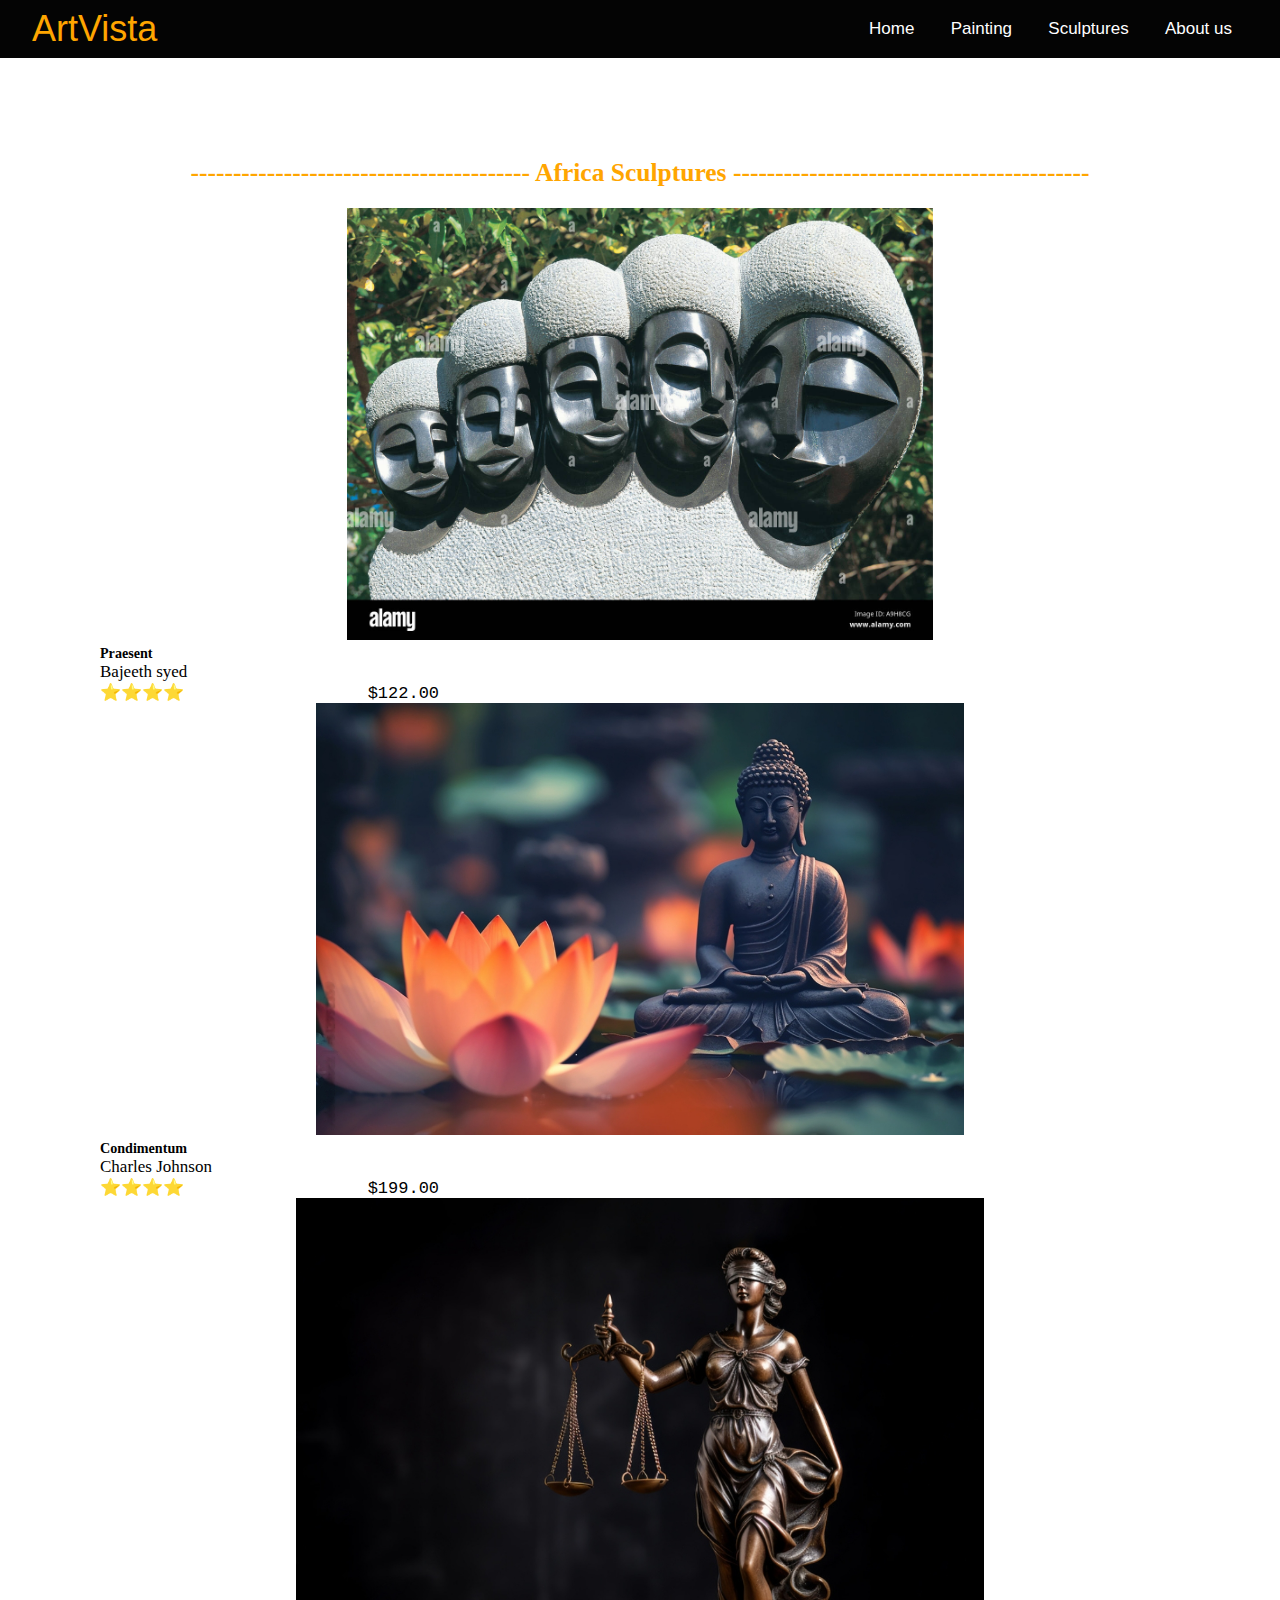
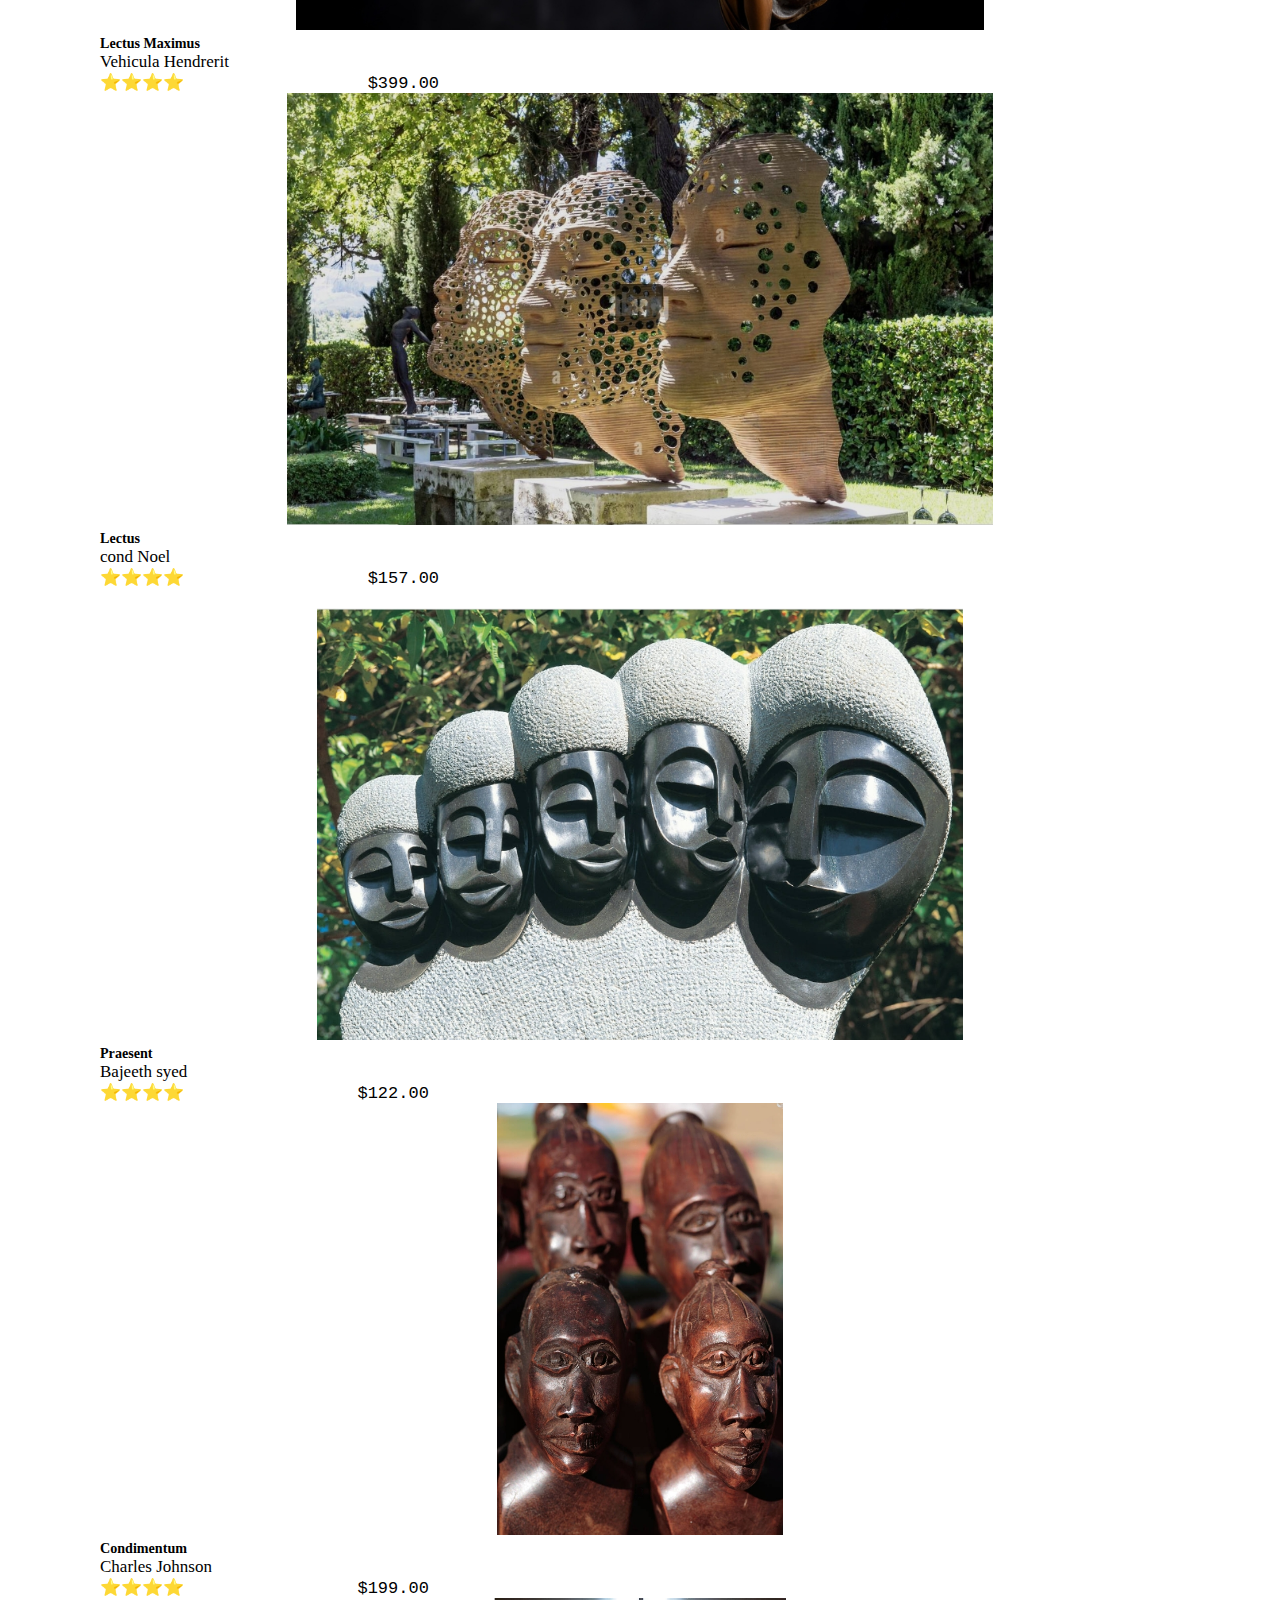
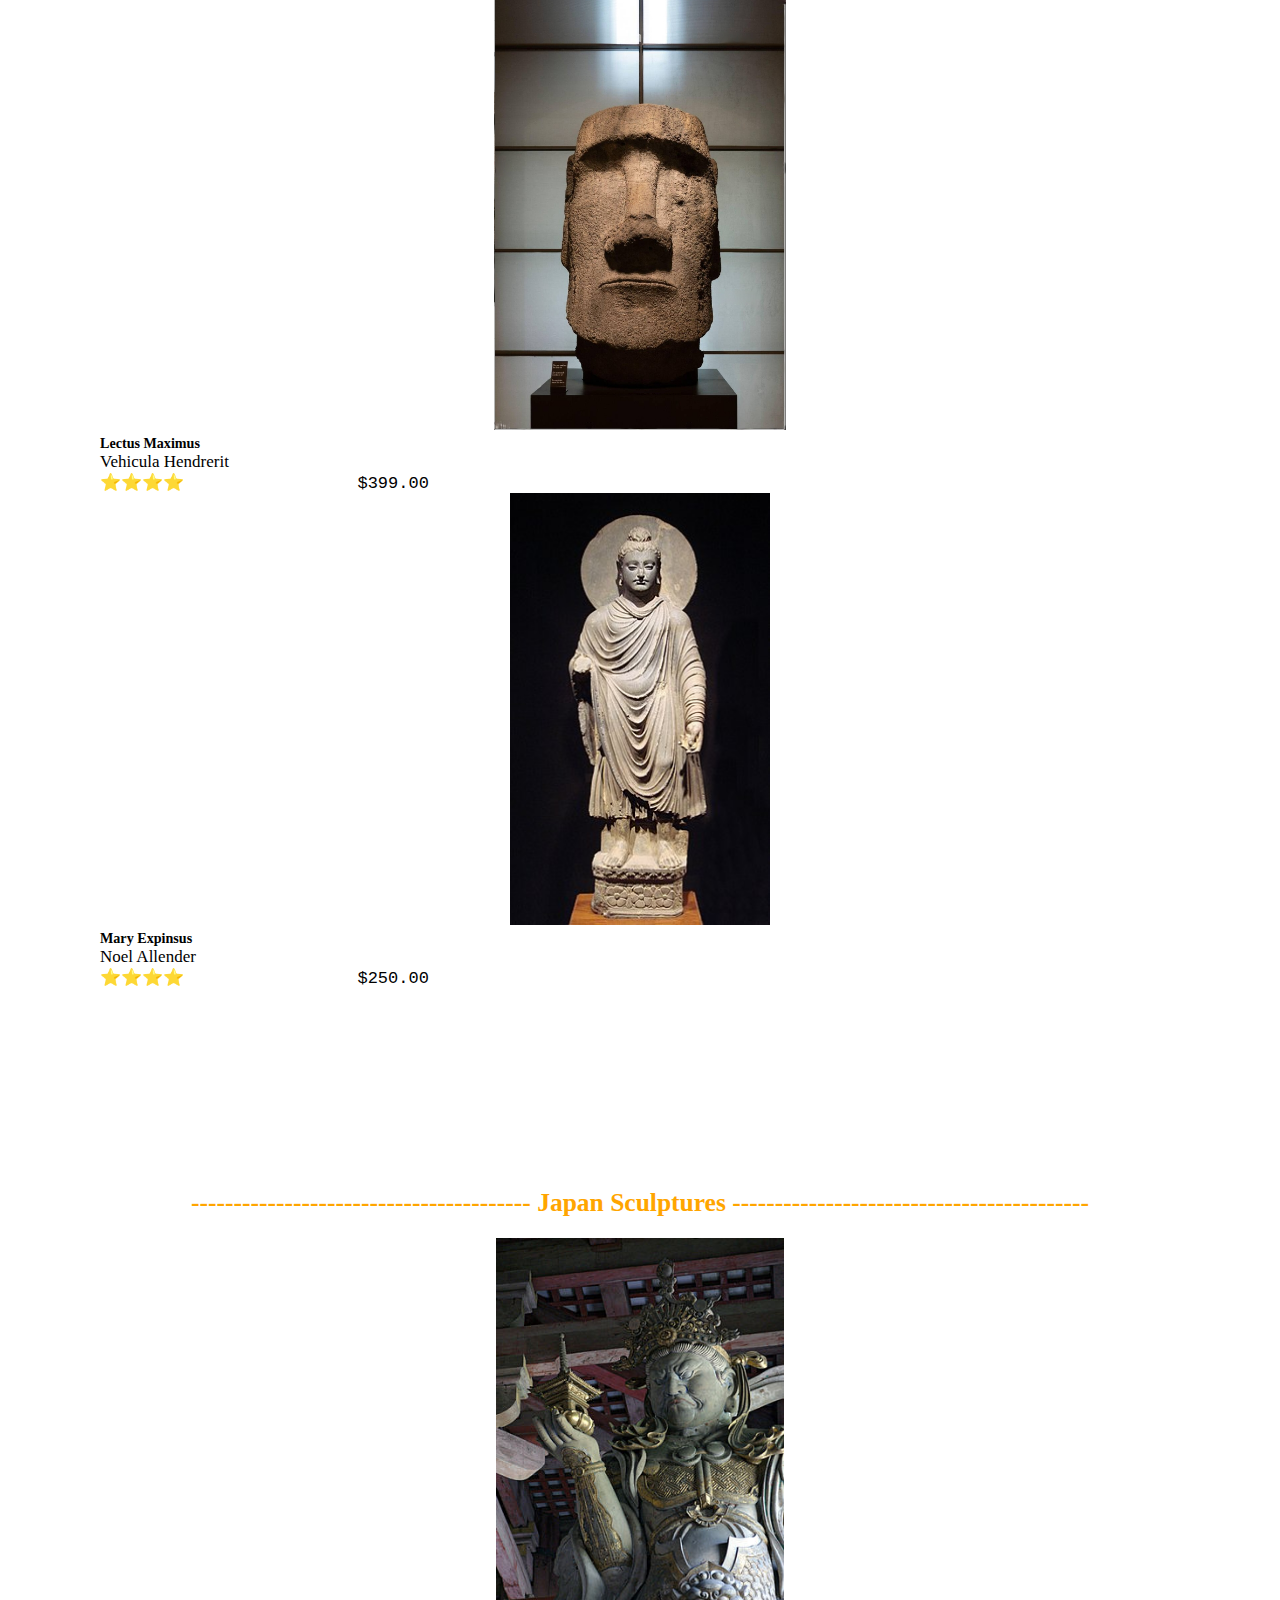
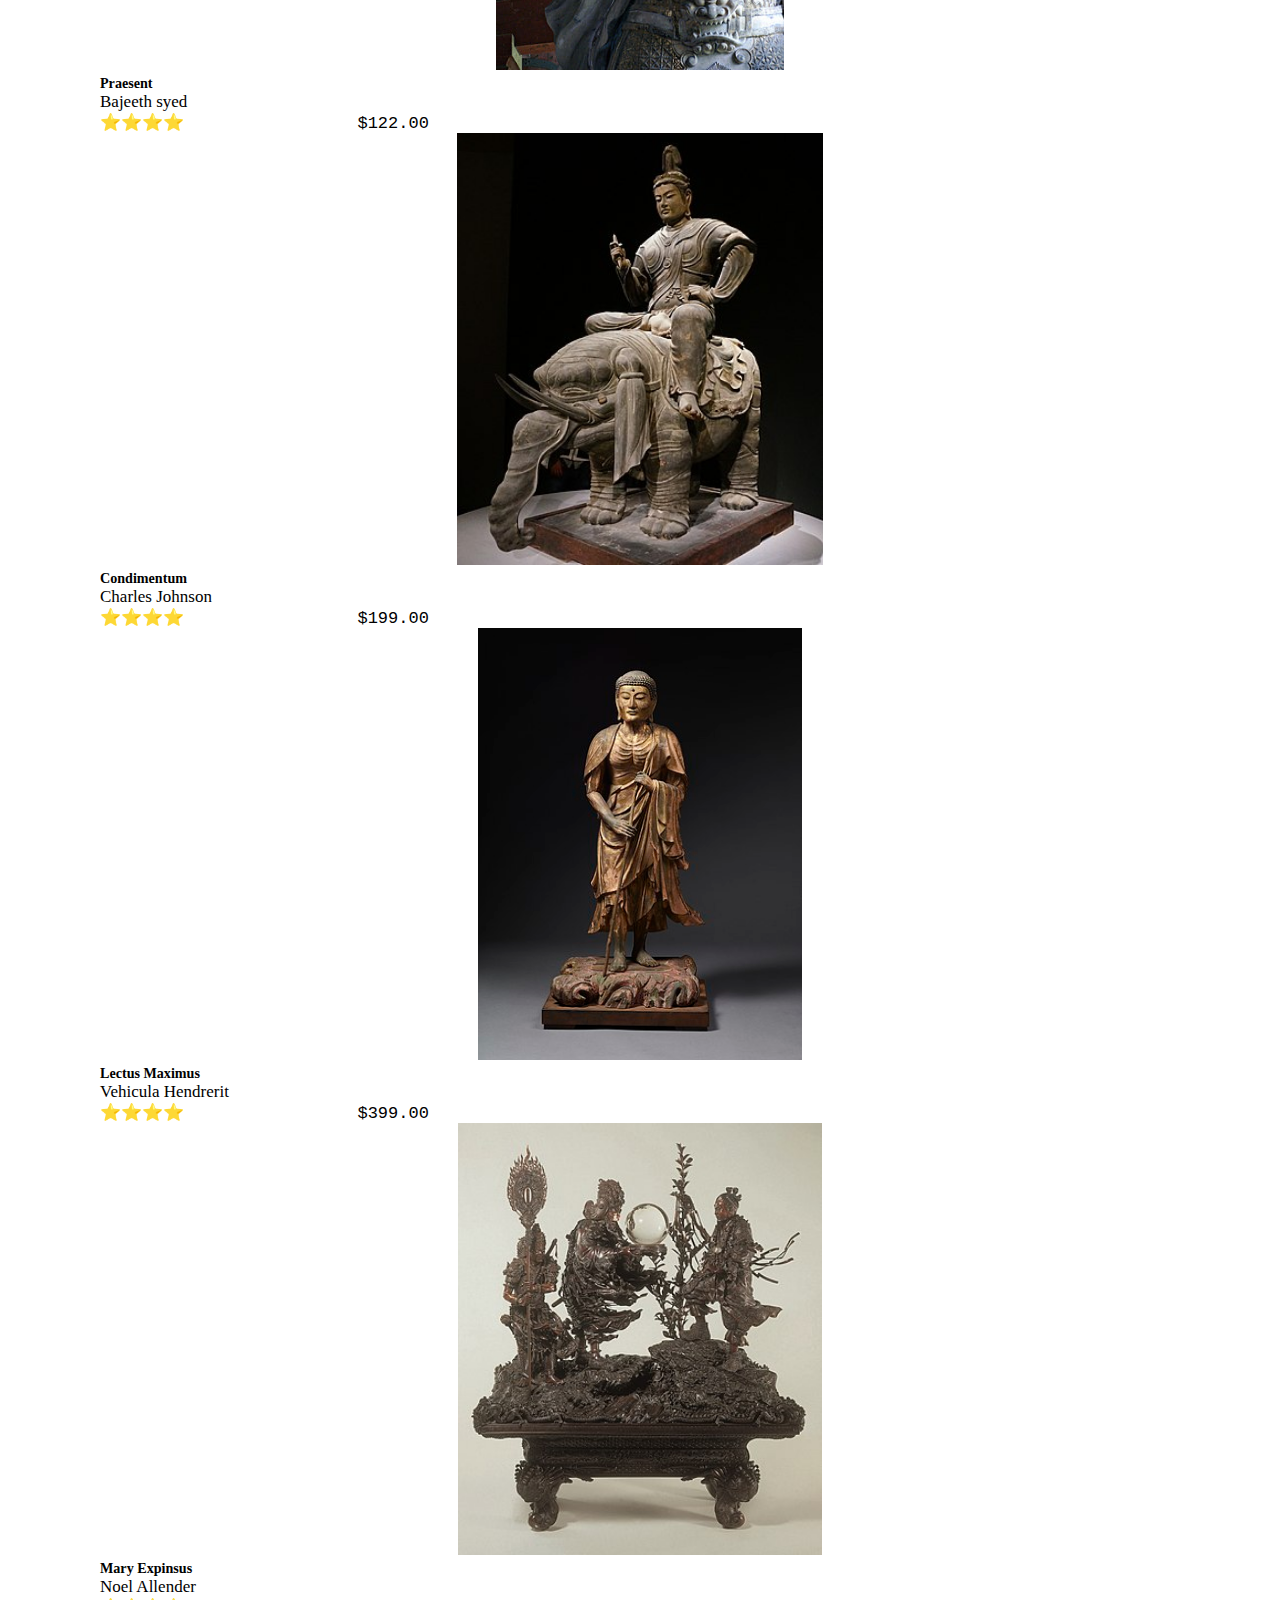
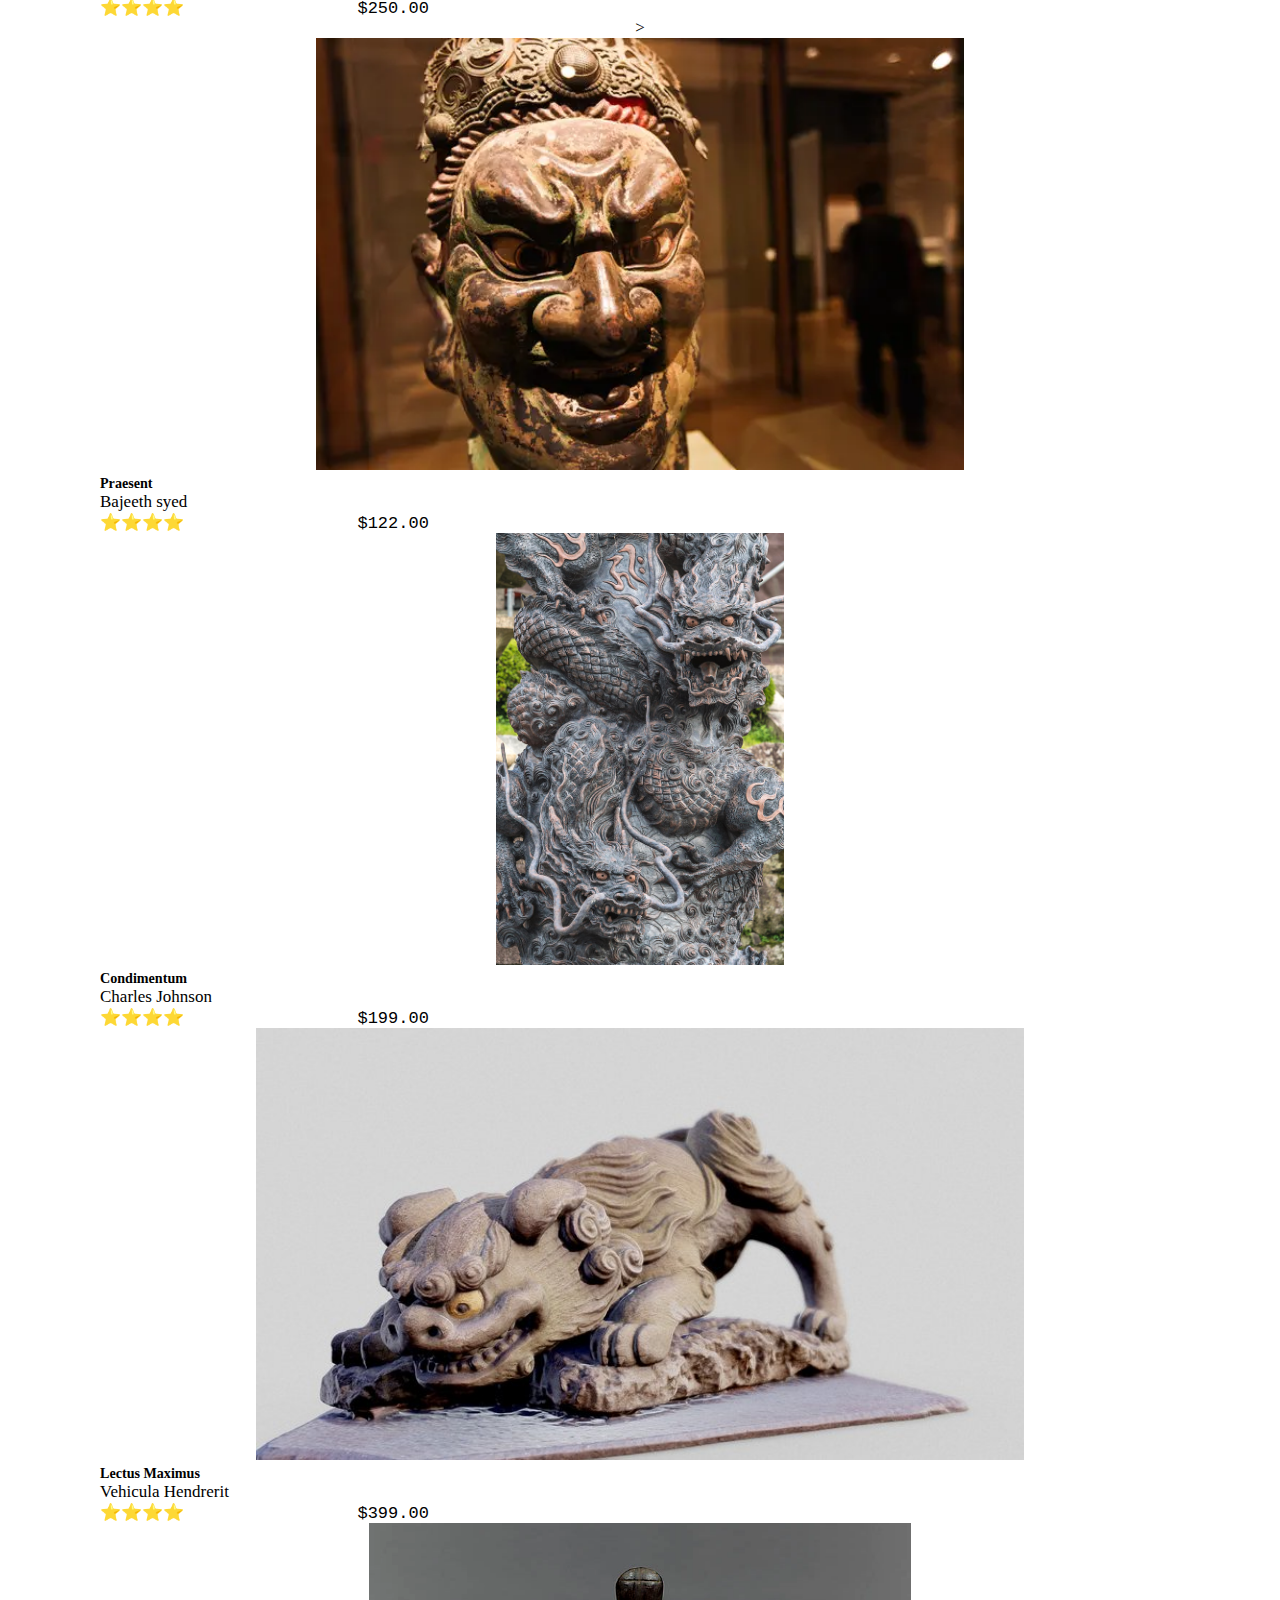
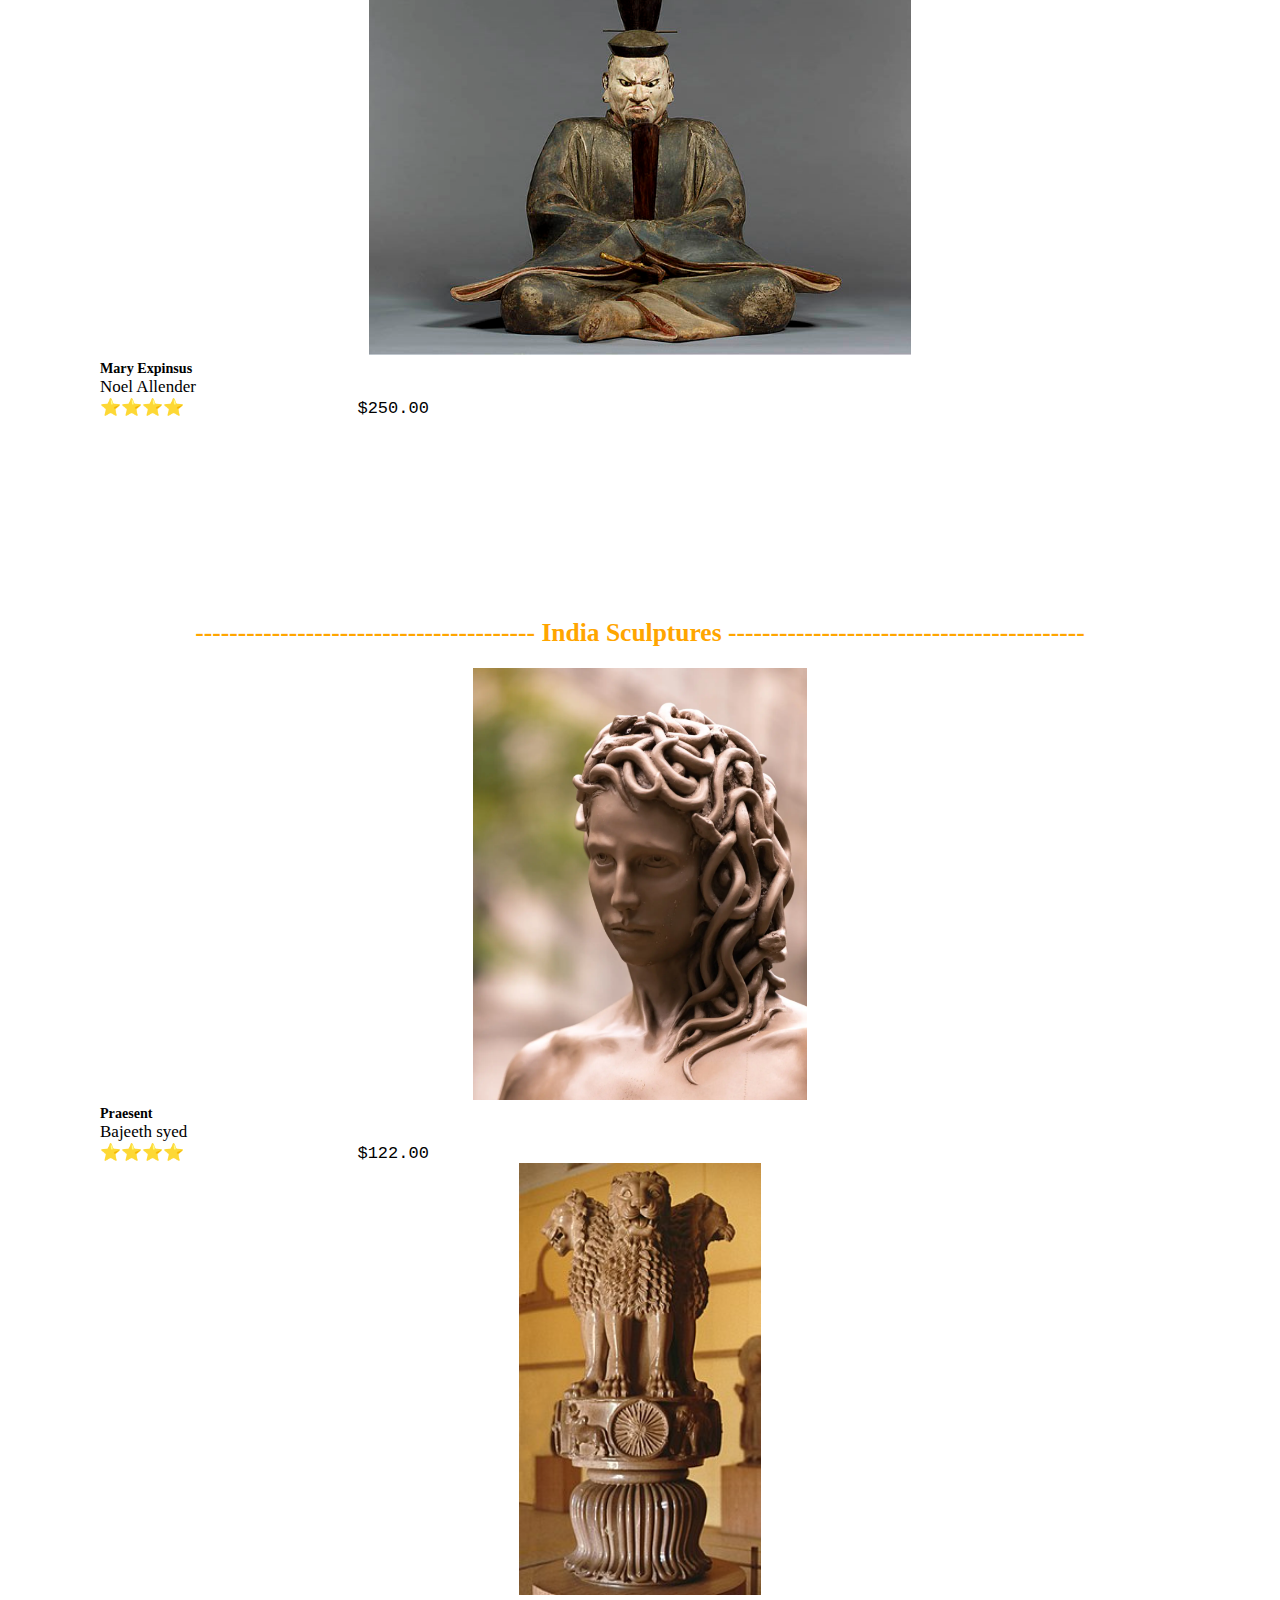
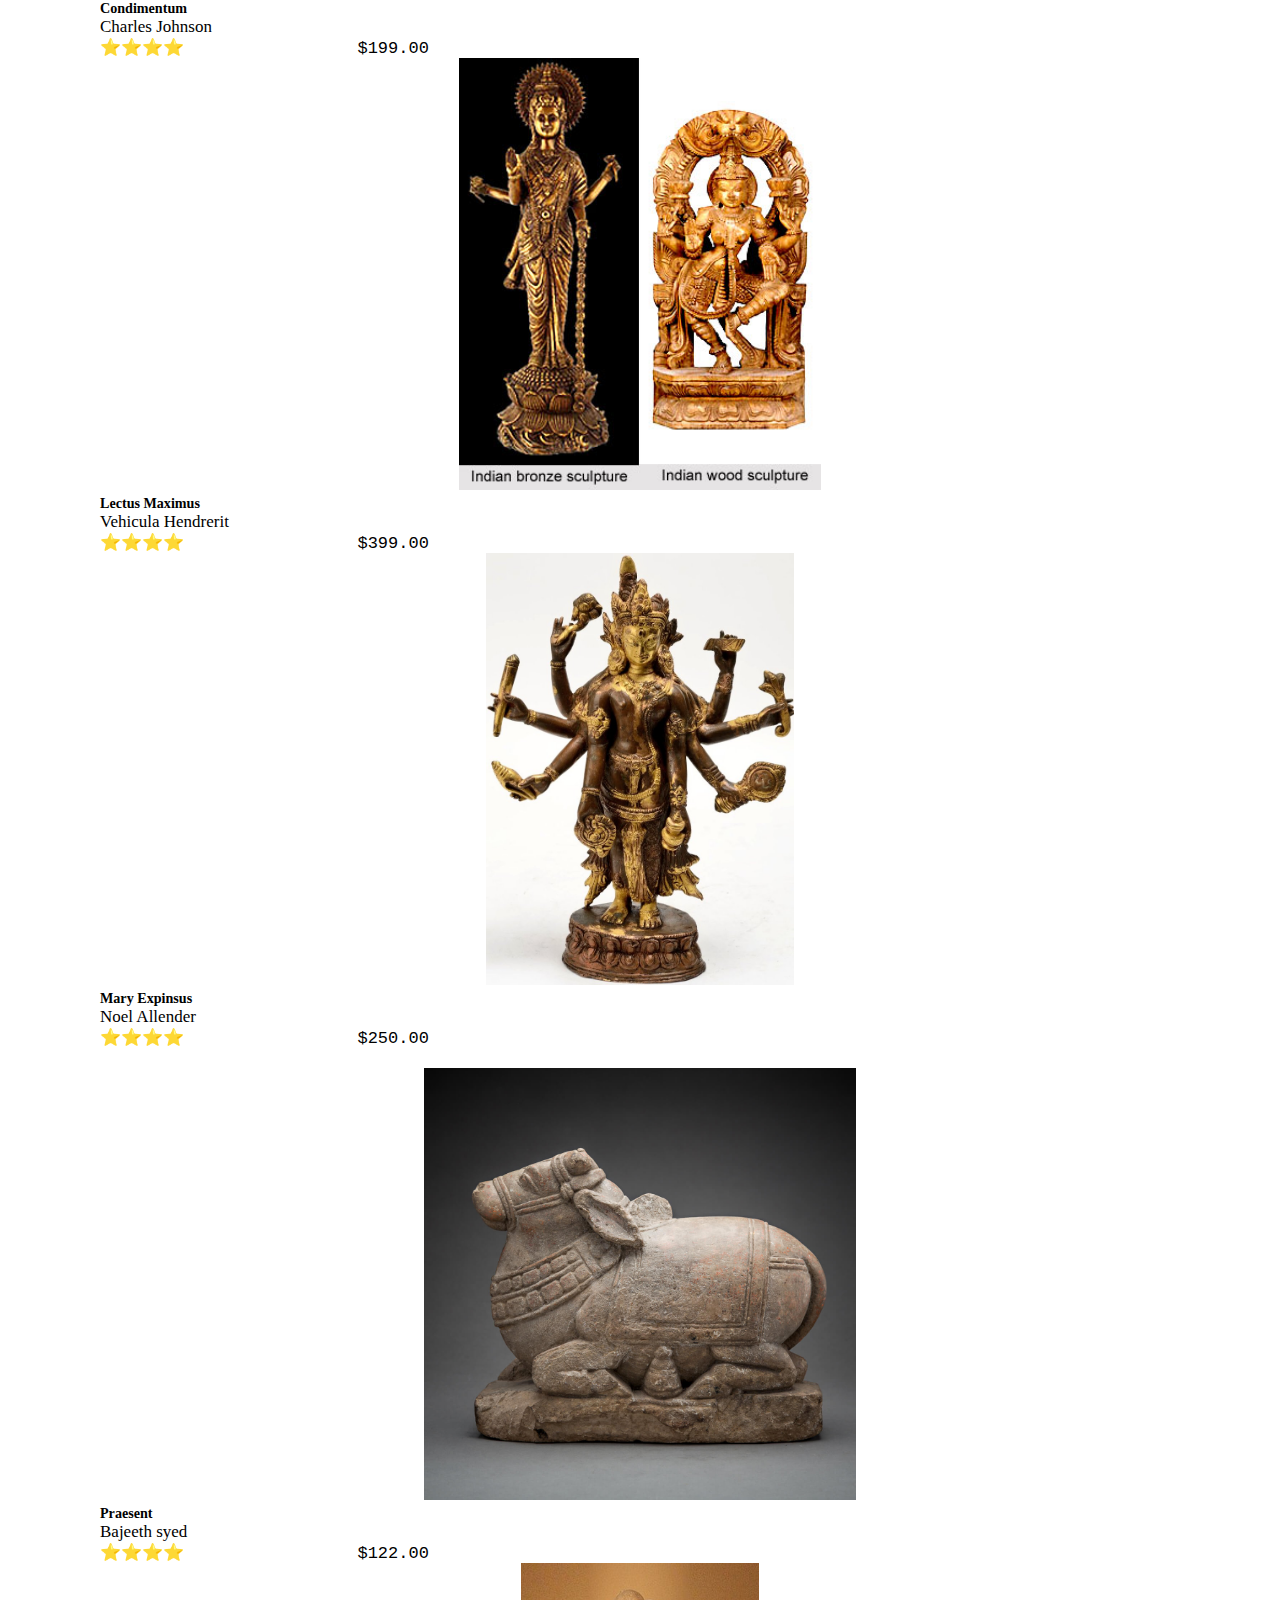
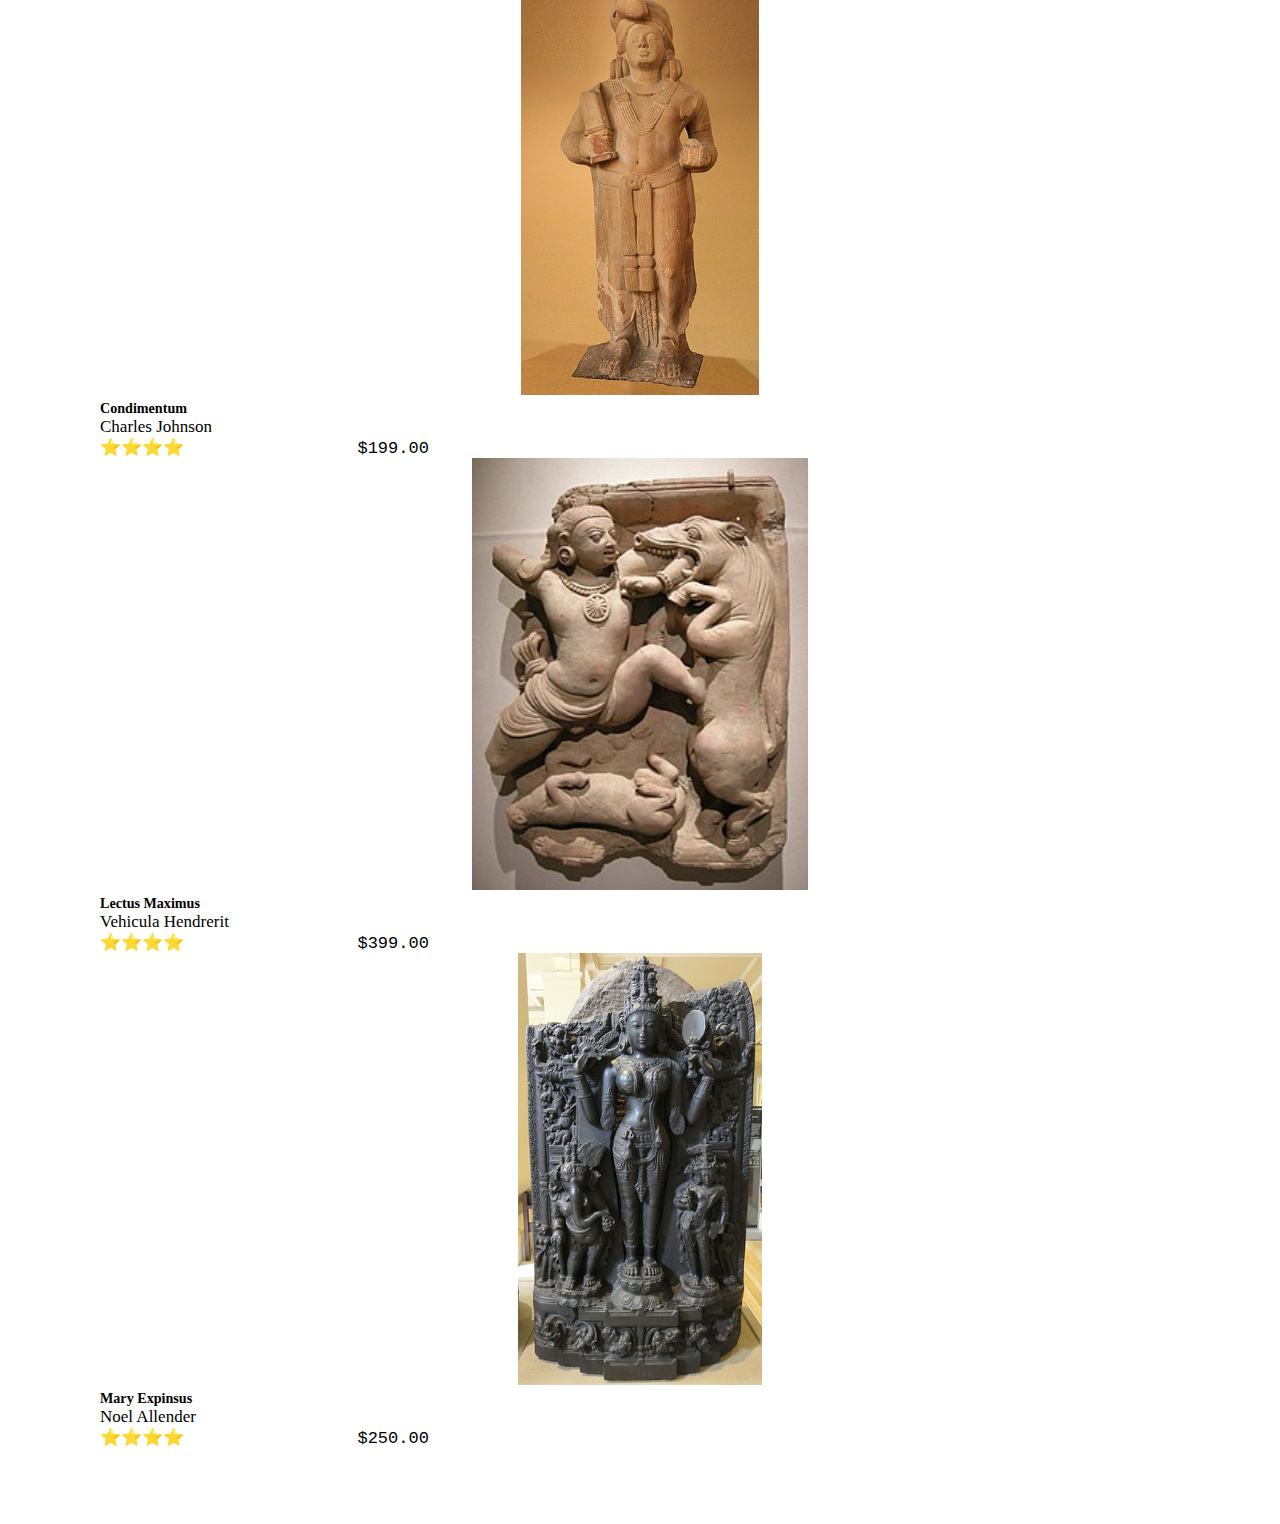
<file: hmt/sculptues.html>
<!DOCTYPE html>
<html lang="en">

<head>
  <meta charset="UTF-8">
  <meta name="viewport" content="width=device-width, initial-scale=1.0">
  <title>Document</title>
  <link rel="stylesheet" href="https://cdnjs.cloudflare.com/ajax/libs/font-awesome/4.7.0/css/font-awesome.min.css">
  <link href="https://cdn.jsdelivr.net/npm/bootstrap@5.3.0/dist/css/bootstrap.min.css" rel="stylesheet" integrity="sha384-9ndCyUaIbzAi2FUVXJi0CjmCapSmO7SnpJef0486qhLnuZ2cdeRhO02iuK6FUUVM" crossorigin="anonymous">
  <link rel="stylesheet" href="../css/paint.css">
</head>

<body>
  <!-- ***************NAVIGATION BAR**************** -->
  <nav>
    <a href="#" class="logo" style="color: orange;">ArtVista</a>
    <div class="link">
      <a href="/index.html">Home</a>
      <a href="/hmt/painting.html">Painting</a>
      <a href="/hmt/sculptues.html">Sculptures</a>
      <a href="/hmt/aboutus.html">About us</a>
    </div>
  </nav>

  <section class="cards">
    <div class="header">
      <h2 align="center" style="color: orange;">---------------------------------------- Africa Sculptures ------------------------------------------</h2>
    </div>
    <br>
    <div class="row row-cols-1 row-cols-md-4 g-3">
      <div class="col">
        <div class="card h-100">
          <img src="../images/sua1.jpg" class="card-img-top" alt="..." style="height: 27rem;">
          <div class="card-body" align="left">
            <h5 class="card-title">Praesent</h5>
            Bajeeth syed <br>
            <pre>⭐⭐⭐⭐                  $122.00</pre>
          </div>
        </div>
      </div>
      <div class="col">
        <div class="card h-100">
          <img src="../images/sua2.png" class="card-img-top" alt="..." style="height: 27rem;">
          <div class="card-body" align="left">
            <h5 class="card-title">Condimentum</h5>
            Charles Johnson <br>
            <pre>⭐⭐⭐⭐                  $199.00</pre>
          </div>
        </div>
      </div>
      <div class="col">
        <div class="card h-100">
          <img src="../images/sua3.png" class="card-img-top" alt="..." style="height: 27rem;">
          <div class="card-body" align="left">
            <h5 class="card-title">Lectus Maximus</h5>
            Vehicula Hendrerit<br>
            <pre>⭐⭐⭐⭐                  $399.00</pre>
          </div>
        </div>
      </div>
      <div class="col">
        <div class="card h-100">
          <img src="../images/sua4.png" class="card-img-top" alt="..." style="height: 27rem;">
          <div class="card-body" align="left">
            <h5 class="card-title">Lectus</h5>
            cond Noel<br>
            <pre>⭐⭐⭐⭐                  $157.00</pre>
          </div>
        </div>
      </div>
    </div>
    <br>
    <div class="row row-cols-1 row-cols-md-4 g-3">
      <div class="col">
        <div class="card h-100">
          <img src="../images/sua5.png" class="card-img-top" alt="..." style="height: 27rem;">
          <div class="card-body" align="left">
            <h5 class="card-title">Praesent</h5>
            Bajeeth syed <br>
            <pre>⭐⭐⭐⭐                 $122.00</pre>
          </div>
        </div>
      </div>
      <div class="col">
        <div class="card h-100">
          <img src="../images/sua6.png" class="card-img-top" alt="..." style="height: 27rem;">
          <div class="card-body" align="left">
            <h5 class="card-title">Condimentum</h5>
            Charles Johnson <br>
            <pre>⭐⭐⭐⭐                 $199.00</pre>
          </div>
        </div>
      </div>
      <div class="col">
        <div class="card h-100">
          <img src="../images/sua7.png" class="card-img-top" alt="..." style="height: 27rem;">
          <div class="card-body" align="left">
            <h5 class="card-title">Lectus Maximus</h5>
            Vehicula Hendrerit<br>
            <pre>⭐⭐⭐⭐                 $399.00</pre>
          </div>
        </div>
      </div>
      <div class="col">
        <div class="card h-100">
          <img src="../images/sua8.jpeg" class="card-img-top" alt="..." style="height: 27rem;">
          <div class="card-body" align="left">
            <h5 class="card-title">Mary Expinsus</h5>
            Noel Allender<br>
            <pre>⭐⭐⭐⭐                 $250.00</pre>
          </div>
        </div>
      </div>
    </div>
  </section>
  <section class="cards">
      <div class="header">
        <h2 align="center" style="color: orange;">---------------------------------------- Japan Sculptures ------------------------------------------</h2>
      </div>
      <br>
      <div class="row row-cols-1 row-cols-md-4 g-3">
        <div class="col">
          <div class="card h-100">
            <img src="../images/suj1.jpg" class="card-img-top" alt="..." style="height: 27rem;">
            <div class="card-body" align="left">
              <h5 class="card-title">Praesent</h5>
              Bajeeth syed <br>
              <pre>⭐⭐⭐⭐                 $122.00</pre>
            </div>
          </div>
        </div>
        <div class="col">
          <div class="card h-100">
            <img src="../images/suj2.jpg" class="card-img-top" alt="..." style="height: 27rem;">
            <div class="card-body" align="left">
              <h5 class="card-title">Condimentum</h5>
              Charles Johnson <br>
              <pre>⭐⭐⭐⭐                 $199.00</pre>
            </div>
          </div>
        </div>
        <div class="col">
          <div class="card h-100">
            <img src="../images/suj3.jpg" class="card-img-top" alt="..." style="height: 27rem;">
            <div class="card-body" align="left">
              <h5 class="card-title">Lectus Maximus</h5>
              Vehicula Hendrerit<br>
              <pre>⭐⭐⭐⭐                 $399.00</pre>
            </div>
          </div>
        </div>
        <div class="col">
          <div class="card h-100">
            <img src="../images/suj4.jpg" class="card-img-top" alt="..." style="height: 27rem;">
            <div class="card-body" align="left">
              <h5 class="card-title">Mary Expinsus</h5>
              Noel Allender<br>
              <pre>⭐⭐⭐⭐                 $250.00</pre>
            </div>
          </div>
        </div>
      </div>>
      <br>
      <div class="row row-cols-1 row-cols-md-4 g-3">
        <div class="col">
          <div class="card h-100">
            <img src="../images/suj5.webp" class="card-img-top" alt="..." style="height: 27rem;">
            <div class="card-body" align="left">
              <h5 class="card-title">Praesent</h5>
              Bajeeth syed <br>
              <pre>⭐⭐⭐⭐                 $122.00</pre>
            </div>
          </div>
        </div>
        <div class="col">
          <div class="card h-100">
            <img src="../images/suj7.jpg" class="card-img-top" alt="..." style="height: 27rem;">
            <div class="card-body" align="left">
              <h5 class="card-title">Condimentum</h5>
              Charles Johnson <br>
              <pre>⭐⭐⭐⭐                 $199.00</pre>
            </div>
          </div>
        </div>
        <div class="col">
          <div class="card h-100">
            <img src="../images/suj9.jpeg" class="card-img-top" alt="..." style="height: 27rem;">
            <div class="card-body" align="left">
              <h5 class="card-title">Lectus Maximus</h5>
              Vehicula Hendrerit<br>
              <pre>⭐⭐⭐⭐                 $399.00</pre>
            </div>
          </div>
        </div>
        <div class="col">
          <div class="card h-100">
            <img src="../images/suj6.jpg" class="card-img-top" alt="..." style="height: 27rem;">
            <div class="card-body" align="left">
              <h5 class="card-title">Mary Expinsus</h5>
              Noel Allender<br>
              <pre>⭐⭐⭐⭐                 $250.00</pre>
            </div>
          </div>
        </div>
      </div>
  </section>
  <section class="cards">
    <div class="header">
      <h2 align="center" style="color: orange;">---------------------------------------- India Sculptures ------------------------------------------</h2>
    </div>
    <br>
    <div class="row row-cols-1 row-cols-md-4 g-3">
      <div class="col">
        <div class="card h-100">
          <img src="../images/su.png" class="card-img-top" alt="..." style="height: 27rem;">
          <div class="card-body" align="left">
            <h5 class="card-title">Praesent</h5>
            Bajeeth syed <br>
            <pre>⭐⭐⭐⭐                 $122.00</pre>
          </div>
        </div>
      </div>
      <div class="col">
        <div class="card h-100">
          <img src="../images/su2.jpg" class="card-img-top" alt="..." style="height: 27rem;">
          <div class="card-body" align="left">
            <h5 class="card-title">Condimentum</h5>
            Charles Johnson <br>
            <pre>⭐⭐⭐⭐                 $199.00</pre>
          </div>
        </div>
      </div>
      <div class="col">
        <div class="card h-100">
          <img src="../images/su3.jpg" class="card-img-top" alt="..." style="height: 27rem;">
          <div class="card-body" align="left">
            <h5 class="card-title">Lectus Maximus</h5>
            Vehicula Hendrerit<br>
            <pre>⭐⭐⭐⭐                 $399.00</pre>
          </div>
        </div>
      </div>
      <div class="col">
        <div class="card h-100">
          <img src="../images/su4.jpg" class="card-img-top" alt="..." style="height: 27rem;">
          <div class="card-body" align="left">
            <h5 class="card-title">Mary Expinsus</h5>
            Noel Allender<br>
            <pre>⭐⭐⭐⭐                 $250.00</pre>
          </div>
        </div>
      </div>
    </div>
    <br>
    <div class="row row-cols-1 row-cols-md-4 g-3">
      <div class="col">
        <div class="card h-100">
          <img src="../images/su5.jpg" class="card-img-top" alt="..." style="height: 27rem;">
          <div class="card-body" align="left">
            <h5 class="card-title">Praesent</h5>
            Bajeeth syed <br>
            <pre>⭐⭐⭐⭐                 $122.00</pre>
          </div>
        </div>
      </div>
      <div class="col">
        <div class="card h-100">
          <img src="../images/su6.jpg" class="card-img-top" alt="..." style="height: 27rem;">
          <div class="card-body" align="left">
            <h5 class="card-title">Condimentum</h5>
            Charles Johnson <br>
            <pre>⭐⭐⭐⭐                 $199.00</pre>
          </div>
        </div>
      </div>
      <div class="col">
        <div class="card h-100">
          <img src="../images/su7.jpeg" class="card-img-top" alt="..." style="height: 27rem;">
          <div class="card-body" align="left">
            <h5 class="card-title">Lectus Maximus</h5>
            Vehicula Hendrerit<br>
            <pre>⭐⭐⭐⭐                 $399.00</pre>
          </div>
        </div>
      </div>
      <div class="col">
        <div class="card h-100">
          <img src="../images/su8.jpg" class="card-img-top" alt="..." style="height: 27rem;">
          <div class="card-body" align="left">
            <h5 class="card-title">Mary Expinsus</h5>
            Noel Allender<br>
            <pre>⭐⭐⭐⭐                 $250.00</pre>
          </div>
        </div>
      </div>
    </div>
</section>
  <script src="https://cdn.jsdelivr.net/npm/bootstrap@5.3.0/dist/js/bootstrap.bundle.min.js" integrity="sha384-geWF76RCwLtnZ8qwWowPQNguL3RmwHVBC9FhGdlKrxdiJJigb/j/68SIy3Te4Bkz" crossorigin="anonymous"></script>
  </script>
</body>
</html>
</file>
<file: css/style.css>
*{
  color: white;
  font-family: 'Noto Sans', sans-serif;
}

#page1{
  background-color: #272727;
  /* background-image: url(images/back1.jpg'); */
}

#art{
  font-size: 5rem;
  color: orange;
}

.nav-item{
  padding: 1.9rem 1.5rem;
}

#se {
    padding-right: 5rem;
}

.ta{
  background: rgba(0,0,0,0.852);
}

.sif{
  font-size: 1.2rem;
}

.slide {
  opacity: 0;
  background-size: cover;
  background-position: center;
  animation: slide 25s infinite;
}

@keyframes slide {
  0% {
    background-image: url('../images/image1.jpeg');
    opacity: 1;
  }
  25% {
    background-image: url('../images/image5.jpeg');
    opacity: 1;
  }
  50% {
    background-image: url('../images/image2.jpeg');
    opacity: 1;
  }
  75% {
    background-image: url('../images/t3.jpg');
    opacity: 1;
  }
  100% {
    background-image: url('../images/image1.jpeg');
    opacity: 1;
  }
}

.nav-link{
  color:white;
}

.nav-link.active {
  color: #ff0000 !important;
}


.nav-item a:hover
{
    color: #EAB126;
}

#cards{
  color: #232323;
  padding: 100px;
  text-align: center;
}

#btn{
  position: relative;
    left: 6rem;
    top: -15rem;
    height: 2.9rem;
    width: 9rem;
    background-color: rgb(50, 50, 50);
    box-shadow: 0 2px 4px rgba(0, 0, 0, 2.2);
    border-radius: 0.9rem;
    color: orange;
}

#back{
  background-image: url(images/back1.jpg);
}

.b{
  background-color: orange;
    color: black;
}
</file>
<file: css/paint.css>
*{
  box-sizing: border-box;
  margin: 0%;
}

body{
  margin: 0%;
  font-size: 17px;
  padding: 0%;
  
}

nav{
  display: flex;
  justify-content: space-between;
  align-items: center;
  background-color:#040404;
  position:sticky;   
  padding: 0.5rem 2rem;
  top: 0;
  left: 0;
  z-index: 5;
  
}

.logo{
  font-family: 'Raleway', sans-serif;
  text-decoration: none;
  color: white;
  font-size: 2.25rem;
  
}

nav .link a{
  font-family: 'Nunito Sans', sans-serif;
  text-decoration: none;
  color: white;
  margin: 1rem;
  cursor: pointer;
}
nav .link a:hover{
  color: #fcba03;
}

/* *******************PAGE-2********************** */
.page2{
  margin-top: 0%;
  
}

.cards{
  padding: 100px;
  text-align: center;
}
</file>
